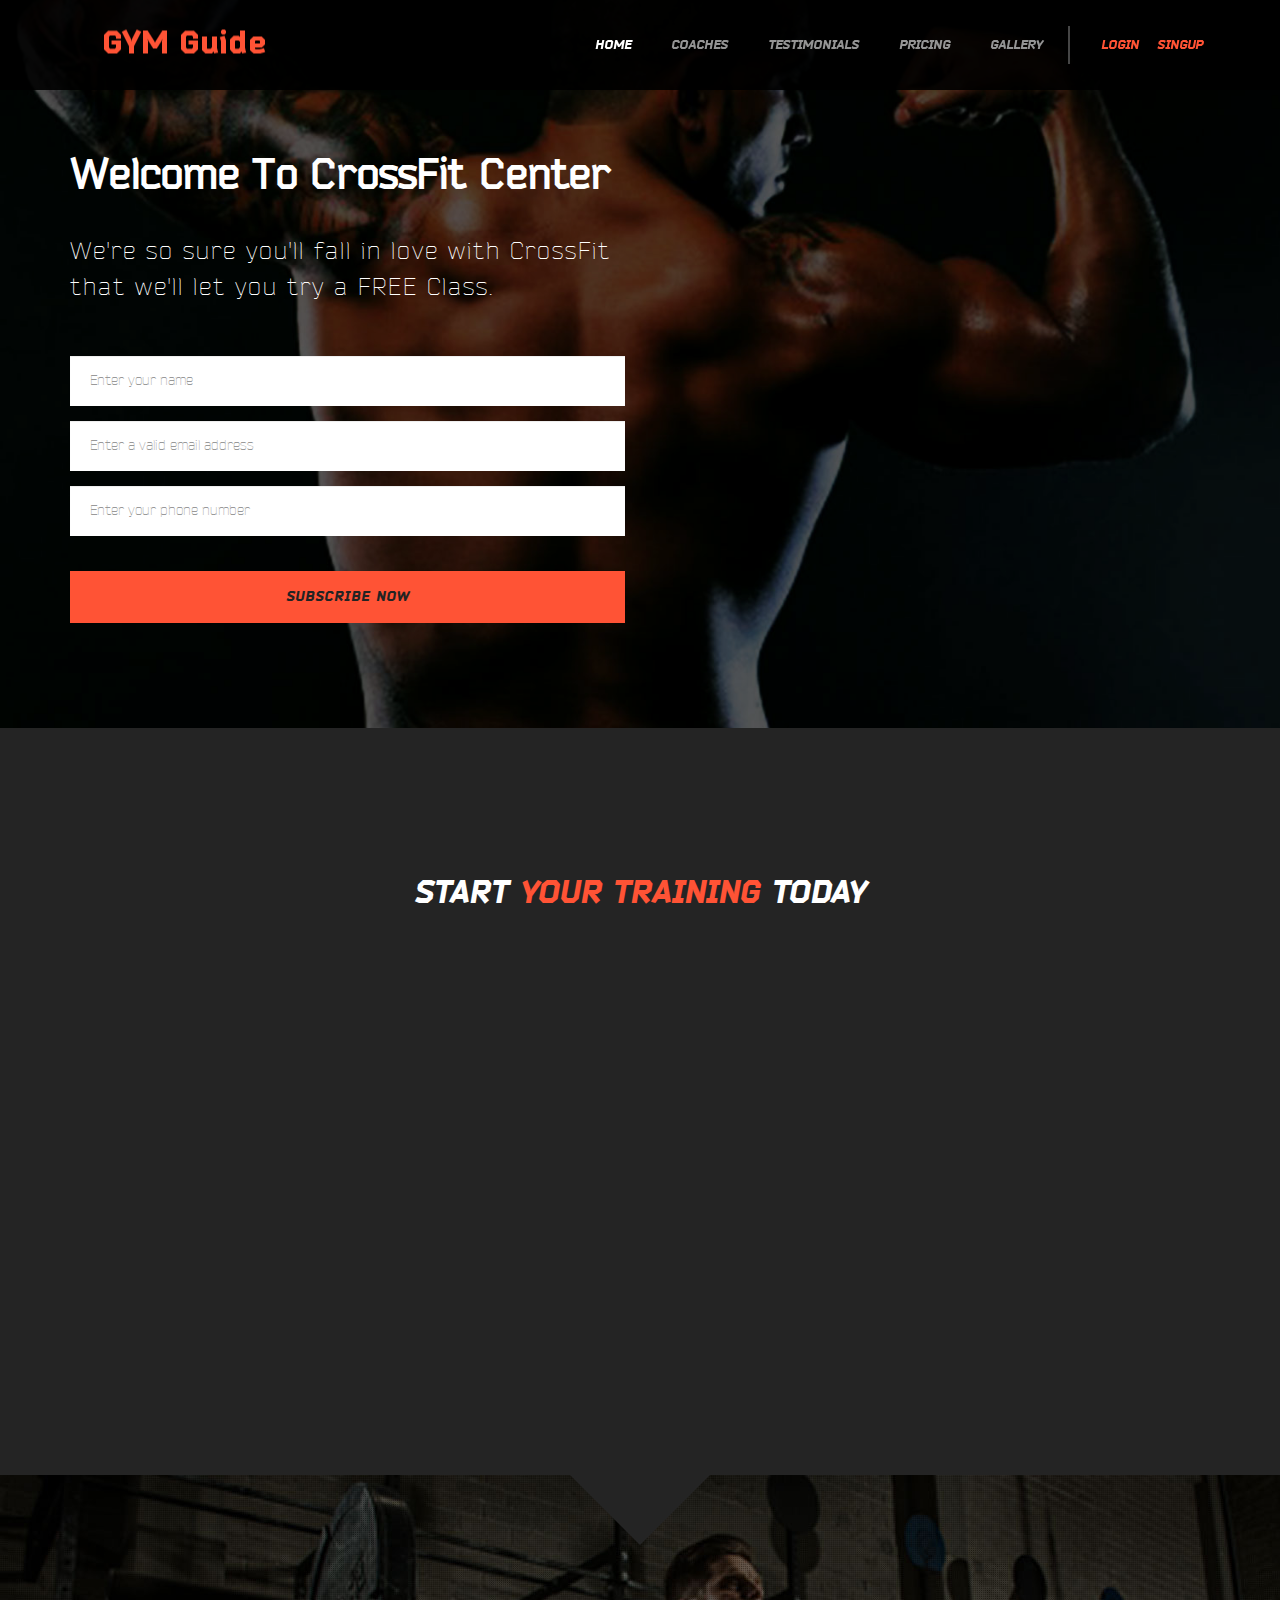
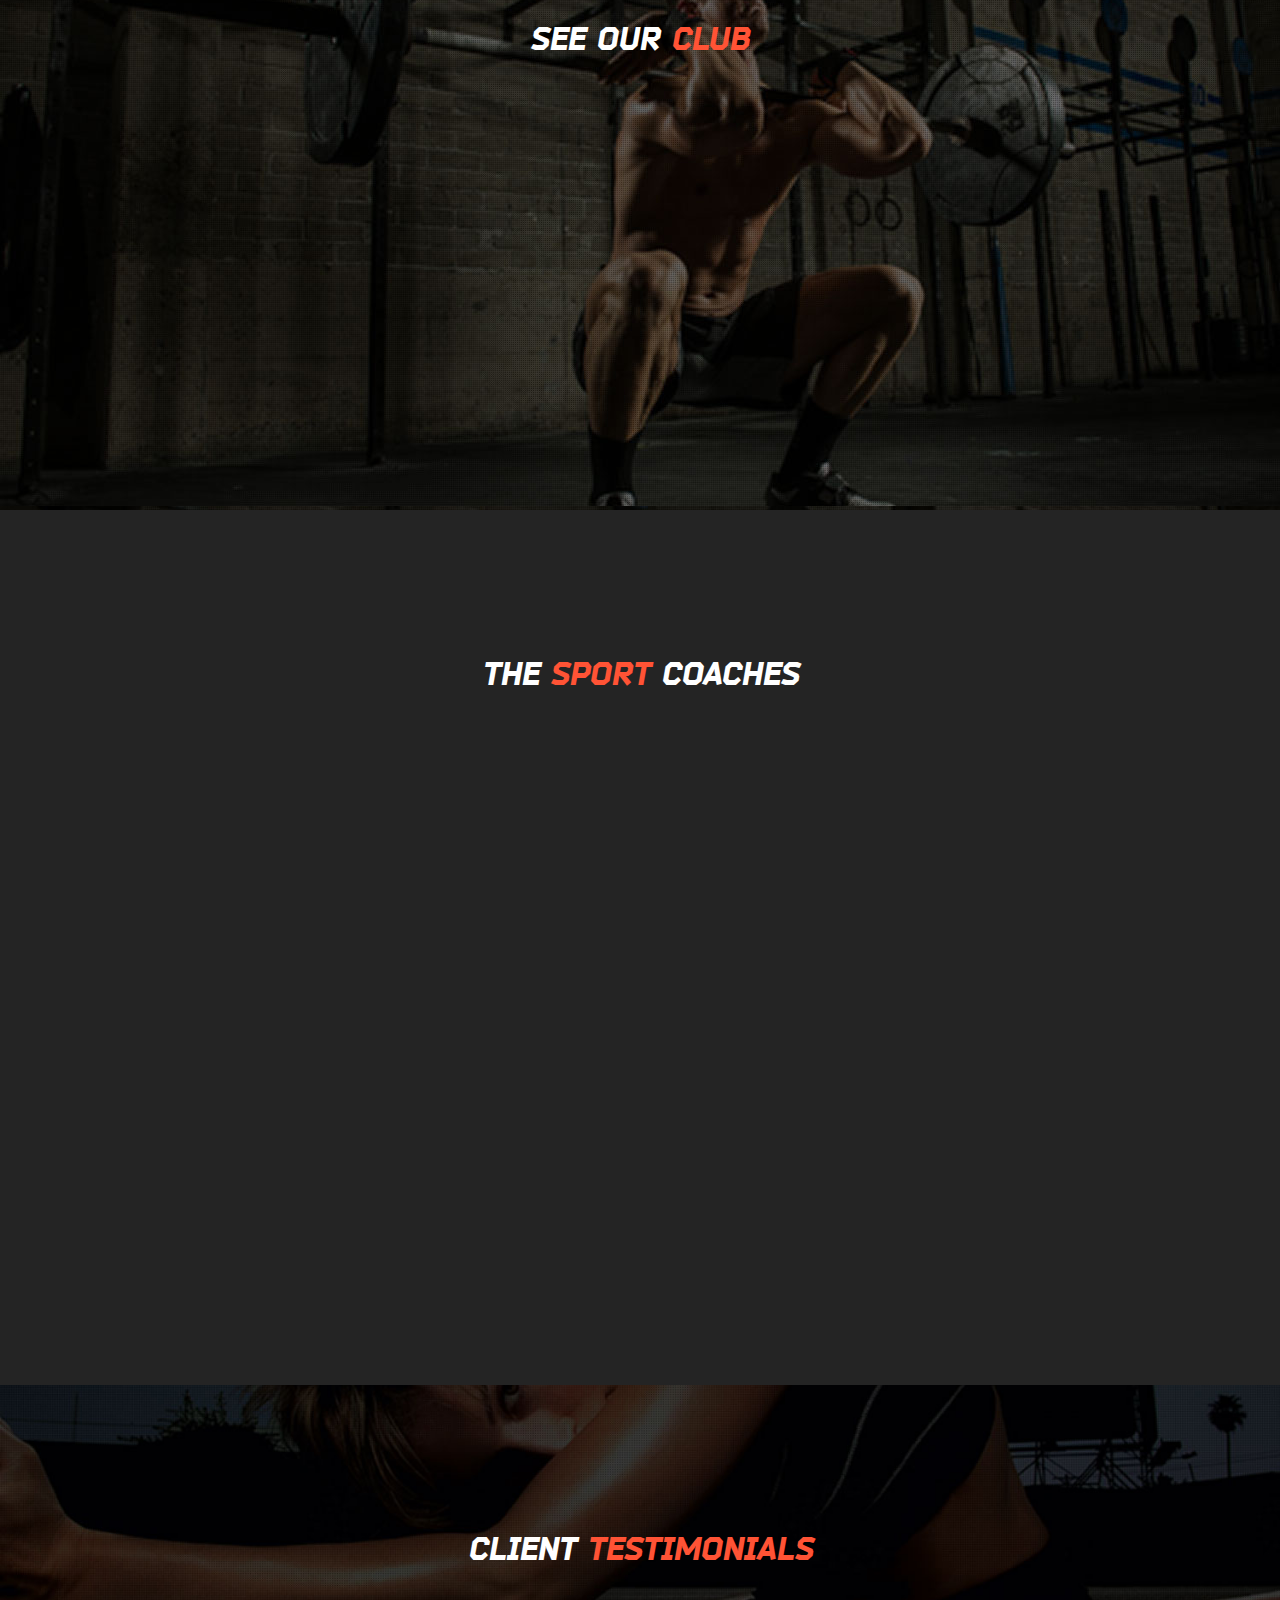
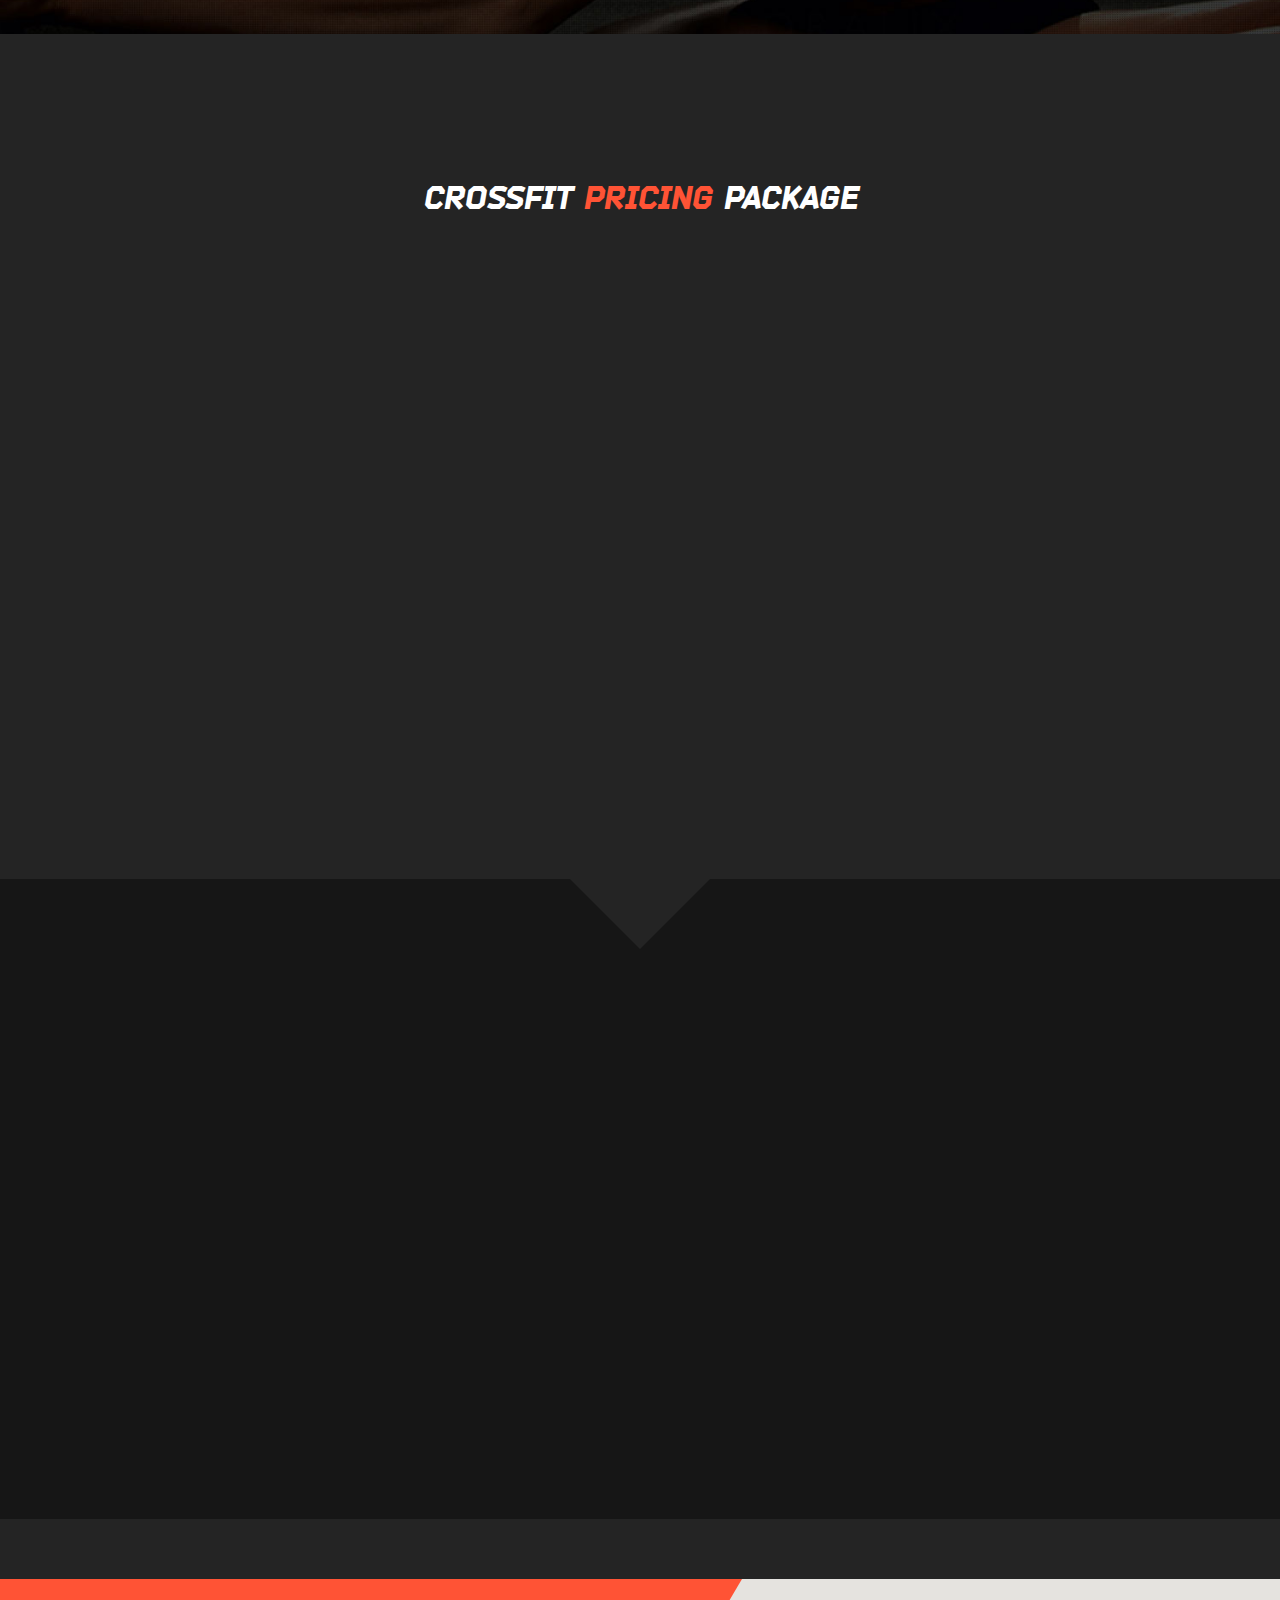
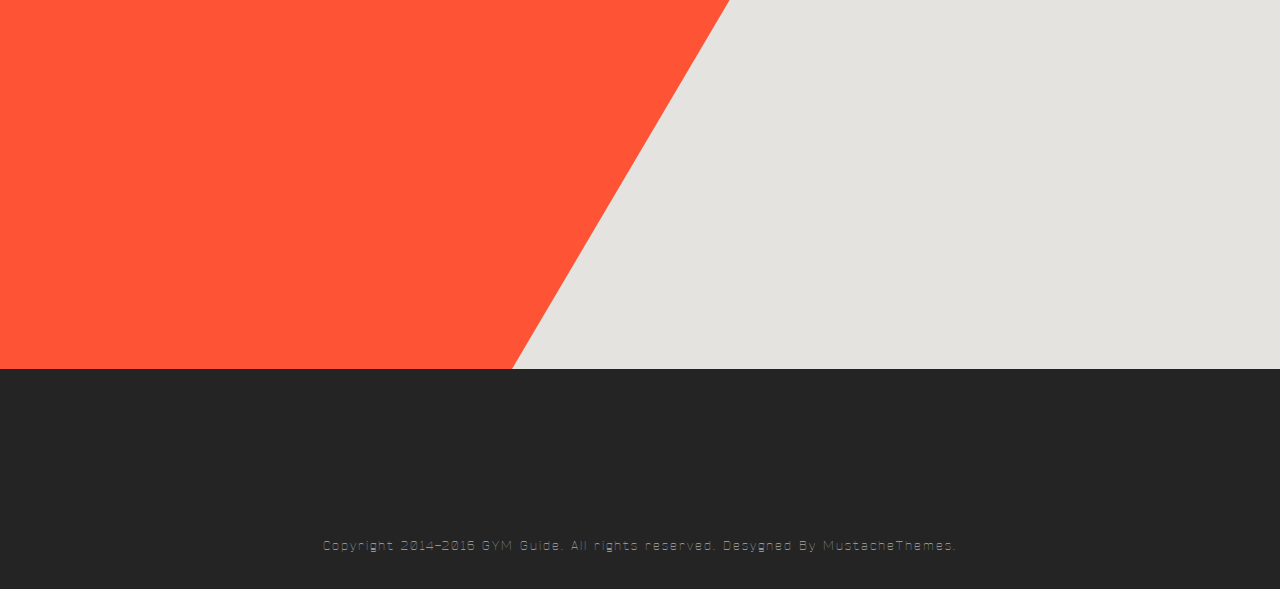
<file: houseofironfitness/html/index-image.html>
<!DOCTYPE html>
<html lang="en">
<head>
	<!-- Define Charset -->
	<meta charset="utf-8"/>

	<!-- Page Title -->
	<title>GYM Guide Center Landing</title>

	<!-- Responsive Metatag -->
	<meta name="viewport" content="width=device-width, initial-scale=1, maximum-scale=1" />
	  
	<!-- <meta http-equiv="X-UA-Compatible" content="IE=9" />-->
	
	<!-- CSS -->
	<link rel="stylesheet" href="css/vendors/bootstrap.min.css">

	<!-- Font icons -->
	<link rel="stylesheet" href="css/vendors/fontello.css" >
	<!--[if IE 7]>
	<link rel="stylesheet" href="css/fontello-ie7.css" ><![endif]-->
	
	<!-- Owl Carousel -->
	<link rel="stylesheet" href="js/vendors/owl.carousel/assets/owl.carousel.min.css">
	<link rel="stylesheet" href="js/vendors/owl.carousel/assets/owl.theme.default.min.css">

	<!-- fancybox.js -->
	<link rel="stylesheet" href="js/vendors/fancybox/jquery.fancybox.css" />

	<!-- Animate.css -->
	<link rel="stylesheet" href="css/vendors/animate.css">

	<!-- Custom CSS -->
	<link rel="stylesheet" href="css/styles.css" />
	<link rel="stylesheet" href="css/colors/orange.css" />
	<!-- Custom Media-Queties -->
	<link rel="stylesheet" href="css/media-queries.css" />

	<!-- HTML5 shim, for IE6-8 support of HTML5 elements -->
	<!--[if lt IE 9]>
		<script src="http://html5shim.googlecode.com/svn/trunk/html5.js"></script>        
	<![endif]-->

	<!-- Media queries -->
	<!--[if lt IE 9]>
		<script src="http://css3-mediaqueries-js.googlecode.com/svn/trunk/css3-mediaqueries.js"></script>
	<![endif]-->
	

	<!-- Modernizr -->
	<script src="js/vendors/modernizr.custom.js" ></script>
</head>
<body>

	<!-- begin Header -->
	<header>
		<nav class="navbar navbar-fixed-top" role="navigation">
			<div class="container">
				<!-- Brand and toggle get grouped for better mobile display -->
				<div class="navbar-header">
					<button type="button" class="navbar-toggle" data-toggle="collapse" data-target=".navbar-collapse">
						<span class="sr-only">Toggle navigation</span>
						<span class="icon-bar"></span>
						<span class="icon-bar"></span>
						<span class="icon-bar"></span>
					</button>
					<a class="navbar-brand" href="#"></a>
				</div>
				
				<!-- Collect the nav links, forms, and other content for toggling -->
				<div class="collapse navbar-collapse">
					
					<ul class="nav navbar-nav navbar-right login-navbar ">
						<li class="login-button">
							<button type="button">Login</button>
							<div class="login-content login-content-login">
								<div>
									<div class="login-forms">
										<i class="icon-cancel">Close the dialog</i>
										<h2>Login</h2>
										<form>
											<p><label>Email</label><input type="text"></p>
											<p><label>Password</label><input type="password"></p>
											<p><button>Login</button></p>
										</form>
									</div>
								</div>
							</div>
						</li>
						<li class="login-button">
							<button type="button">singup</button>
							<div class="login-content login-content-singup">
								<div>
									<div class="login-forms">
										<i class="icon-cancel">Close the dialog</i>
										<h2>Sign Up</h2>
										<form>
											<p><label>Email</label><input type="text"></p>
											<p><label>Password</label><input type="password"></p>
											<p><label>Repeat Password</label><input type="password"></p>
											<p><button>Sign Up</button></p>
										</form>
									</div>
								</div>
							</div>
						</li>
					</ul>

					<ul class="nav navbar-nav navbar-right menu-effect">
						<li class="active"><a href="#home">Home</a></li>
						<li><a href="#coaches">Coaches</a></li>
						<li><a href="#testimonials">Testimonials</a></li>
						<li><a href="#pricing">Pricing</a></li>
						<li><a href="#gallery">Gallery</a></li>
					</ul>

				</div><!--/.nav-collapse -->
			</div>
		</nav>
	</header>
	<!-- end Header -->



	<!-- begin Content -->
	<section>

		<!-- begin Home -->
		<article class="home" id="home">
			<form class="form-suscribe" role="form" method="POST" action="contact-form.php" data-ajax="1">
			<div class="container">
				<div class="row">
				<div class="col-md-6 animated" data-animation="fadeIn" data-animation-delay="400">
					<h1>Welcome To CrossFit Center</h1>
					<h3>We're so sure you'll fall in love with CrossFit that we'll let you try a FREE Class.</h3>

				<div class="form-group">
					<label for="name" class="sr-only">Email your name</label>
					<input name="name" type="text" class="form-control" id="name" placeholder="Enter your name">
				</div>
				<div class="form-group">
					<label for="email" class="sr-only">Enter a valid email address</label>
					<input name="email" type="email" class="form-control" id="email" placeholder="Enter a valid email address">
				</div>
				<div class="form-group">
					<label for="phone" class="sr-only">Enter your phone number</label>
					<input name="phone" type="tel" class="form-control" id="phone" placeholder="Enter your phone number">
				</div>

				<button type="submit" class="btn" data-loading-text="Sending...">Subscribe Now</button>
				
				<div class="form-response"></div>
				
				</div>
				</div>
			</div>
			</form>
			<div class="image_slide">
				<figure>
					<img src="img/image.jpg" alt="">
				</figure>
			</div>

			<div class="clearfix"></div>
		</article>
		<!-- end Home -->


		<!-- begin Features -->
		<article class="featrues arrow" id="featrues">
		<div class="container">
			
			<h2>Start <span>your training</span> today</h2>
		
			<div class="row">
				<div class="col-sm-6 col-md-4 features-item animated" data-animation="fadeInLeftBig" data-animation-delay="200">
					<i class="icon-users"></i>
					<h4>Who we train</h4>
					<p>Lorem ipsum dolor sit amet, consectetur adipisicing elit. Vero, dolorem, neque sit dolorum accusamus rerum quibusdam.</p>
				</div>
				<div class="col-sm-6 col-md-4 features-item animated" data-animation="fadeInUpBig" data-animation-delay="200">
					<i class="icon-clock"></i>
					<h4>Who we train</h4>
					<p>Lorem ipsum dolor sit amet, consectetur adipisicing elit. Vero, dolorem, neque sit dolorum accusamus rerum quibusdam.</p>
				</div>
				<div class="col-sm-6 col-sm-offset-3 col-md-4 col-sm-offset-0 features-item animated" data-animation="fadeInRightBig" data-animation-delay="200">
					<i class="icon-chart-bar"></i>
					<h4>Who we train</h4>
					<p>Lorem ipsum dolor sit amet, consectetur adipisicing elit. Vero, dolorem, neque sit dolorum accusamus rerum quibusdam.</p>
				</div>
			</div>

		</div>
		</article>
		<!-- end Features -->


		<!-- begin Club -->
		<article class="club" id="club"  data-speed="3">
		<div class="container">
			<h2>See our <span>club</span></h2>

			<div class="col-md-6 animated" data-animation="fadeInLeftBig" data-animation-delay="200">
			<div class="panel-group" id="accordion">
				<div class="panel">
					<div class="panel-heading">
						<h4 class="panel-title">
							<a data-toggle="collapse" data-parent="#accordion" href="#collapseOne">
								<i class="icon-right-circled"></i> How do I get a refund for unused sessions?
							</a>
						</h4>
					</div>
					<div id="collapseOne" class="panel-collapse collapse in">
						<div class="panel-body">
							Anim pariatur cliche reprehenderit, enim eiusmod high life accusamus terry richardson ad squid. 3 wolf moon officia aute, non cupidatat skateboard dolor brunch.
						</div>
					</div>
				</div>
				<div class="panel">
					<div class="panel-heading">
						<h4 class="panel-title">
							<a data-toggle="collapse" data-parent="#accordion" href="#collapseTwo">
								<i class="icon-right-circled"></i> How do I get a refund for unused sessions?
							</a>
						</h4>
					</div>
					<div id="collapseTwo" class="panel-collapse collapse">
						<div class="panel-body">
							Anim pariatur cliche reprehenderit, enim eiusmod high life accusamus terry richardson ad squid. 3 wolf moon officia aute, non cupidatat skateboard dolor brunch.
						</div>
					</div>
				</div>
				<div class="panel">
					<div class="panel-heading">
						<h4 class="panel-title">
							<a data-toggle="collapse" data-parent="#accordion" href="#collapseThree">
								<i class="icon-right-circled"></i> How do I get a refund for unused sessions?
							</a>
						</h4>
					</div>
					<div id="collapseThree" class="panel-collapse collapse">
						<div class="panel-body">
							Anim pariatur cliche reprehenderit, enim eiusmod high life accusamus terry richardson ad squid. 3 wolf moon officia aute, non cupidatat skateboard dolor brunch.
						</div>
					</div>
				</div>
			</div>
			</div>
			<div class="col-md-6 animated" data-animation="fadeInRightBig" data-animation-delay="200">
				<div class="video-yt">
					<iframe width="640" height="360" src="//www.youtube.com/embed/UUwSKJjx9Go" allowfullscreen></iframe>
				</div>
			</div>
		</div>
		</article>
		<!-- end Club -->


		<!-- begin Coaches -->
		<article class="coaches" id="coaches">
		<div class="container">
			<h2>The <span>sport</span> coaches</h2>	

			<div class="row">

				<div class="col-sm-6 col-md-4 animated" data-animation="bounceIn" data-animation-delay="200">
				<div class="coaches-item">
					<figure class="item-thumbnail">
						<img src="img/coaches/coach01.jpg" alt="//">
						<span class="overthumb"></span>
						<div class="icons">
							<a href="#coachmodal1" data-toggle="modal">Read full bio</a>
						</div>
						</figure>
					<h5>Amanda Smithson</h5>
					<h6>Yoga Coach</h6>
				</div>
				</div>

				<div class="col-sm-6 col-md-4 animated" data-animation="bounceIn" data-animation-delay="400">
				<div class="coaches-item">
					<figure class="item-thumbnail">
						<img src="img/coaches/coach02.jpg" alt="//">
						<span class="overthumb"></span>
						<div class="icons">
							<a href="#coachmodal2" data-toggle="modal">Read full bio</a>
						</div>
					</figure>
					<h5>Mike Smithson</h5>
					<h6>Yoga Coach</h6>
				</div>
				</div>

				<div class="col-sm-6 col-sm-offset-3 col-md-4 col-sm-offset-0 animated" data-animation="bounceIn" data-animation-delay="600">
				<div class="coaches-item">
					<figure class="item-thumbnail">
						<img src="img/coaches/coach03.jpg" alt="//">
						<span class="overthumb"></span>
						<div class="icons">
							<a href="#coachmodal3" data-toggle="modal">Read full bio</a>
						</div>
					</figure>
					<h5>Lisa Smithson</h5>
					<h6>Yoga Coach</h6>
				</div>
				</div>

			</div>
			<div class="clearfix"></div>
		</div>
		</article>
		<!-- end Coaches -->


		<!-- begin Testimonials -->
		<article class="testimonials" id="testimonials" data-speed="5">
		<div class="container">
			<h2>Client <span>Testimonials</span></h2>
	    		
			<div id="owl-testimonials" class="owl-carousel animated" data-animation="slideInRight" data-animation-delay="200">
				<div>
					<figure>
						<img src="img/testimonials/1.jpg" alt="//">
					</figure>
					<strong>Ema Thompson</strong>
					<small>Fox Sport</small>
					<div class="txt">Lorem ipsum dolor sit amet, consectetur adipisicing elit. Praesentium quo distinctio quae consectetur ipsa dolore sint maxime odit a obcaecati. Qui, iusto aperiam vitae optio ipsam voluptatibus vel! Non, excepturi.</div>
				</div>
				<div>
					<figure>
						<img src="img/testimonials/2.jpg" alt="//">
					</figure>
					<strong>Ema Thompson</strong>
					<small>Fox Sport</small>
					<div class="txt">Lorem ipsum dolor sit amet, consectetur adipisicing elit. Praesentium quo distinctio quae consectetur ipsa dolore sint maxime odit a obcaecati. Qui, iusto aperiam vitae optio ipsam voluptatibus vel! Non, excepturi.</div>
				</div>
				<div>
					<figure>
						<img src="img/testimonials/3.jpg" alt="//">
					</figure>
					<strong>Ema Thompson</strong>
					<small>Fox Sport</small>
					<div class="txt">Lorem ipsum dolor sit amet, consectetur adipisicing elit. Praesentium quo distinctio quae consectetur ipsa dolore sint maxime odit a obcaecati. Qui, iusto aperiam vitae optio ipsam voluptatibus vel! Non, excepturi.</div>
				</div>
				<div>
					<figure>
						<img src="img/testimonials/4.jpg" alt="//">
					</figure>
					<strong>Ema Thompson</strong>
					<small>Fox Sport</small>
					<div class="txt">Lorem ipsum dolor sit amet, consectetur adipisicing elit. Praesentium quo distinctio quae consectetur ipsa dolore sint maxime odit a obcaecati. Qui, iusto aperiam vitae optio ipsam voluptatibus vel! Non, excepturi.</div>
				</div>
				<div>
					<figure>
						<img src="img/testimonials/5.jpg" alt="//">
					</figure>
					<strong>Ema Thompson</strong>
					<small>Fox Sport</small>
					<div class="txt">Lorem ipsum dolor sit amet, consectetur adipisicing elit. Praesentium quo distinctio quae consectetur ipsa dolore sint maxime odit a obcaecati. Qui, iusto aperiam vitae optio ipsam voluptatibus vel! Non, excepturi.</div>
				</div>
				<div>
					<figure>
						<img src="img/testimonials/6.jpg" alt="//">
					</figure>
					<strong>Ema Thompson</strong>
					<small>Fox Sport</small>
					<div class="txt">Lorem ipsum dolor sit amet, consectetur adipisicing elit. Praesentium quo distinctio quae consectetur ipsa dolore sint maxime odit a obcaecati. Qui, iusto aperiam vitae optio ipsam voluptatibus vel! Non, excepturi.</div>
				</div>
				<div>
					<figure>
						<img src="img/testimonials/2.jpg" alt="//">
					</figure>
					<strong>Ema Thompson</strong>
					<small>Fox Sport</small>
					<div class="txt">Lorem ipsum dolor sit amet, consectetur adipisicing elit. Praesentium quo distinctio quae consectetur ipsa dolore sint maxime odit a obcaecati. Qui, iusto aperiam vitae optio ipsam voluptatibus vel! Non, excepturi.</div>
				</div>
				<div>
					<figure>
						<img src="img/testimonials/4.jpg" alt="//">
					</figure>
					<strong>Ema Thompson</strong>
					<small>Fox Sport</small>
					<div class="txt">Lorem ipsum dolor sit amet, consectetur adipisicing elit. Praesentium quo distinctio quae consectetur ipsa dolore sint maxime odit a obcaecati. Qui, iusto aperiam vitae optio ipsam voluptatibus vel! Non, excepturi.</div>
				</div>
				<div>
					<figure>
						<img src="img/testimonials/6.jpg" alt="//">
					</figure>
					<strong>Ema Thompson</strong>
					<small>Fox Sport</small>
					<div class="txt">Lorem ipsum dolor sit amet, consectetur adipisicing elit. Praesentium quo distinctio quae consectetur ipsa dolore sint maxime odit a obcaecati. Qui, iusto aperiam vitae optio ipsam voluptatibus vel! Non, excepturi.</div>
				</div>
				<div>
					<figure>
						<img src="img/testimonials/1.jpg" alt="//">
					</figure>
					<strong>Ema Thompson</strong>
					<small>Fox Sport</small>
					<div class="txt">Lorem ipsum dolor sit amet, consectetur adipisicing elit. Praesentium quo distinctio quae consectetur ipsa dolore sint maxime odit a obcaecati. Qui, iusto aperiam vitae optio ipsam voluptatibus vel! Non, excepturi.</div>
				</div>
			</div>

		</div>
		</article>
		<!-- end Testimonials -->


		<!-- begin Pricing -->
		<article class="pricing arrow" id="pricing">
		<div class="container">
			<h2>Crossfit <span>pricing</span> package</h2>
			
			<div class="row">
			<div class="col-sm-6 col-md-4 animated" data-animation="flipInY" data-animation-delay="200">
				<ul class="pricing-item">
					<li>$ 129<small>3 month contract</small></li>
					<li>Classes 2x/week</li>
					<li>Open Gym Monday-Friday</li>
					<li>Yoga Relax Classes</li>
					<li>Adventure racing</li>
					<li>Olympic Weightlifting</li>
					<li><a href="#" class="btn">Buy Now</a></li>
				</ul>
			</div>
			<div class="col-sm-6 col-md-4 animated" data-animation="flipInY" data-animation-delay="400">
				<ul class="pricing-item">
					<li>$ 139<small>6 month contract</small></li>
					<li>Classes 2x/week</li>
					<li>Open Gym Monday-Friday</li>
					<li>Yoga Relax Classes</li>
					<li>Adventure racing</li>
					<li>Olympic Weightlifting</li>
					<li><a href="#" class="btn">Buy Now</a></li>
				</ul>
			</div>
			<div class="col-sm-6 col-sm-offset-3 col-md-4 col-sm-offset-0 animated" data-animation="flipInY" data-animation-delay="600">
				<ul class="pricing-item">
					<li>$ 169<small>Unlimited CrossFit</small></li>
					<li>Unlimited Crossfit Classes</li>
					<li>Open Gym Monday-Friday</li>
					<li>Yoga Relax Classes</li>
					<li>Adventure racing</li>
					<li>Olympic Weightlifting</li>
					<li><a href="#" class="btn">Buy Now</a></li>
				</ul>
			</div>
			</div>
		</div>
		</article>
		<!-- end Pricing -->


		<!-- begin Gallery -->
		<article class="gallery" id="gallery">
			<figure class="item-thumbnail animated" data-animation="bounceIn" data-animation-delay="100">
				<img src="img/gallery/img01.jpg" alt="//">
				<span class="overthumb"></span>
				<div class="icons"><a href="img/gallery/img01.jpg" class="lightzoom fancybox" data-rel="gallery" title="Item 01"><i class="icon-eye"></i></a></div>
			</figure>
			<figure class="item-thumbnail animated" data-animation="bounceIn" data-animation-delay="200">
				<img src="img/gallery/img02.jpg" alt="//">
				<span class="overthumb"></span>
				<div class="icons"><a href="img/gallery/img02.jpg" class="lightzoom fancybox" data-rel="gallery" title="Item 02"><i class="icon-eye"></i></a></div>
			</figure>
			<figure class="item-thumbnail animated" data-animation="bounceIn" data-animation-delay="300">
				<img src="img/gallery/img03.jpg" alt="//">
				<span class="overthumb"></span>
				<div class="icons"><a href="img/gallery/img03.jpg" class="lightzoom fancybox" data-rel="gallery" title="Item 03"><i class="icon-eye"></i></a></div>
			</figure>
			<figure class="item-thumbnail animated" data-animation="bounceIn" data-animation-delay="400">
				<img src="img/gallery/img04.jpg" alt="//">
				<span class="overthumb"></span>
				<div class="icons"><a href="img/gallery/img04.jpg" class="lightzoom fancybox" data-rel="gallery" title="Item 04"><i class="icon-eye"></i></a></div>
			</figure>
			<figure class="item-thumbnail animated" data-animation="bounceIn" data-animation-delay="500">
				<img src="img/gallery/img05.jpg" alt="//">
				<span class="overthumb"></span>
				<div class="icons"><a href="img/gallery/img05.jpg" class="lightzoom fancybox" data-rel="gallery" title="Item 05"><i class="icon-eye"></i></a></div>
			</figure>
			<figure class="item-thumbnail animated" data-animation="bounceIn" data-animation-delay="600">
				<img src="img/gallery/img06.jpg" alt="//">
				<span class="overthumb"></span>
				<div class="icons"><a href="img/gallery/img06.jpg" class="lightzoom fancybox" data-rel="gallery" title="Item 06"><i class="icon-eye"></i></a></div>
			</figure>
			<figure class="item-thumbnail animated" data-animation="bounceIn" data-animation-delay="700">
				<img src="img/gallery/img07.jpg" alt="//">
				<span class="overthumb"></span>
				<div class="icons"><a href="img/gallery/img07.jpg" class="lightzoom fancybox" data-rel="gallery" title="Item 07"><i class="icon-eye"></i></a></div>
			</figure>
			<figure class="item-thumbnail animated" data-animation="bounceIn" data-animation-delay="800">
				<img src="img/gallery/img08.jpg" alt="//">
				<span class="overthumb"></span>
				<div class="icons"><a href="img/gallery/img08.jpg" class="lightzoom fancybox" data-rel="gallery" title="Item 08"><i class="icon-eye"></i></a></div>
			</figure>
			<div class="clearfix"></div>
		</article>
		<!-- end Gallery -->


		<!-- begin Patners -->
		<article class="patners" id="patners">
		<div class="container">
			<div id="owl-patners" class="owl-carousel">
				<div class="item"><a href="#"><img src="img/patners/logo01.png" alt="//"></a></div>
				<div class="item"><a href="#"><img src="img/patners/logo02.png" alt="//"></a></div>
				<div class="item"><a href="#"><img src="img/patners/logo03.png" alt="//"></a></div>
				<div class="item"><a href="#"><img src="img/patners/logo04.png" alt="//"></a></div>
				<div class="item"><a href="#"><img src="img/patners/logo02.png" alt="//"></a></div>

				<div class="item"><a href="#"><img src="img/patners/logo03.png" alt="//"></a></div>
				<div class="item"><a href="#"><img src="img/patners/logo01.png" alt="//"></a></div>
				<div class="item"><a href="#"><img src="img/patners/logo02.png" alt="//"></a></div>
				<div class="item"><a href="#"><img src="img/patners/logo04.png" alt="//"></a></div>
				<div class="item"><a href="#"><img src="img/patners/logo01.png" alt="//"></a></div>

				<div class="item"><a href="#"><img src="img/patners/logo02.png" alt="//"></a></div>
				<div class="item"><a href="#"><img src="img/patners/logo04.png" alt="//"></a></div>
				<div class="item"><a href="#"><img src="img/patners/logo01.png" alt="//"></a></div>
				<div class="item"><a href="#"><img src="img/patners/logo02.png" alt="//"></a></div>
				<div class="item"><a href="#"><img src="img/patners/logo03.png" alt="//"></a></div>
			</div>
		</div>
		</article>
		<!-- end Patners -->


		<!-- begin Contact -->
		<article class="contact" id="contact">
			<div class="contact-info">
				<div class="animated" data-animation="fadeInLeft" data-animation-delay="400">
					
				<h2>contact information</h2>
				<address>
					<p><i class="icon-location"></i>Address CT5454, Street Two, New Somthing, Country</p>
					<p><i class="icon-phone"></i>Telephone: +555 9098043</p>
					<p><i class="icon-phone"></i>Fax: +444 6498439</p>
					<p><i class="icon-mail"></i>Email: info@company.com</p>
				</address>
				</div>
			</div>
			<div class="map" id="map"></div>
		</article>
		<!-- end Contact -->
	</section>
	<!-- end Content -->


	<!-- Footer -->
	<footer>
		<ul class="social animated" data-animation="pulse" data-animation-delay="400">
			<li><a href="#" data-original-title="Twitter"><i class="icon-twitter"></i></a></li>
			<li><a href="#" data-original-title="Facebook"><i class="icon-facebook"></i></a></li>
			<li><a href="#" data-original-title="Google +"><i class="icon-gplus"></i></a></li>
			<li><a href="#" data-original-title="Linkedin"><i class="icon-linkedin"></i></a></li>
			<li><a href="#" data-original-title="Behance"><i class="icon-behance"></i></a></li>
			<li><a href="#" data-original-title="Pinterest"><i class="icon-pinterest"></i></a></li>
		</ul>
		<p class="copy">Copyright 2014-2016 GYM Guide. All rights reserved. Desygned By MustacheThemes.</p>
	</footer>
	<!-- end Footer --> 


	<!-- Coach Modal -->
	<div class="modal fade" id="coachmodal1" tabindex="-1" role="dialog">
	  <div class="modal-dialog">
	    <div class="modal-content">
	      <div class="modal-header">
	        <button type="button" class="close" data-dismiss="modal">&times;</button>
	        <h4 class="modal-title">Amanda Smithson</h4>
	      </div>
	      <div class="modal-body">
	      <figure>
	      	<img src="img/coaches/coach01.jpg" alt="img">
	      </figure>
	      <p>Lorem ipsum dolor sit amet, consectetur adipisicing elit. Illum consequuntur recusandae dolores, ullam ut eligendi, beatae at, illo possimus voluptatum iste explicabo expedita voluptate itaque! Iure esse, vero placeat magni.</p>
	      </div>
	    </div>
	  </div>
	</div>

	<!-- Coach Modal -->
	<div class="modal fade" id="coachmodal2" tabindex="-1" role="dialog">
	  <div class="modal-dialog">
	    <div class="modal-content">
	      <div class="modal-header">
	        <button type="button" class="close" data-dismiss="modal">&times;</button>
	        <h4 class="modal-title">Mike Smithson</h4>
	      </div>
	      <div class="modal-body">
	      <figure>
	      	<img src="img/coaches/coach02.jpg" alt="img">
	      </figure>
	      <p>Lorem ipsum dolor sit amet, consectetur adipisicing elit. Illum consequuntur recusandae dolores, ullam ut eligendi, beatae at, illo possimus voluptatum iste explicabo expedita voluptate itaque! Iure esse, vero placeat magni.</p>
	      </div>
	    </div>
	  </div>
	</div>

	<!-- Coach Modal -->
	<div class="modal fade" id="coachmodal3" tabindex="-1" role="dialog">
	  <div class="modal-dialog">
	    <div class="modal-content">
	      <div class="modal-header">
	        <button type="button" class="close" data-dismiss="modal">&times;</button>
	        <h4 class="modal-title">Lisa Smithson</h4>
	      </div>
	      <div class="modal-body">
	      <figure>
	      	<img src="img/coaches/coach03.jpg" alt="img">
	      </figure>
	      <p>Lorem ipsum dolor sit amet, consectetur adipisicing elit. Illum consequuntur recusandae dolores, ullam ut eligendi, beatae at, illo possimus voluptatum iste explicabo expedita voluptate itaque! Iure esse, vero placeat magni.</p>
	      </div>
	    </div>
	  </div>
	</div>


<!-- ******************************************************************** -->
<!-- ************************* Javascript Files ************************* -->
	<!-- jQuery -->
	<script src="js/vendors/jquery/jquery-1.9.1.min.js"></script>

	<!-- Respond.js media queries for IE8 -->
	<script src="js/vendors/respond.min.js"></script>

	<!-- Bootstrap-->
	<script src="js/vendors/bootstrap.min.js" ></script>

	<!-- One Page Scroll -->
	<script src="js/vendors/jquery/jquery.nav.js" ></script>

	<!-- Isotope -->
	<script src="js/vendors/jquery/jquery.isotope.min.js" ></script>

	<!-- Owl Carousel -->
	<script src="js/vendors/owl.carousel/owl.carousel.min.js"></script>

	<!-- Fancybox -->
	<script src="js/vendors/fancybox/jquery.fancybox.js" ></script>

	<!-- Appear -->
	<script src="js/vendors/jquery/jquery.appear.js" ></script>

	<!-- bgYtVideo -->
	<script src="js/jquery.bgYtVideo.js" ></script>

	<!-- Gmaps -->
	<script src="http://maps.google.com/maps/api/js?sensor=true" ></script>
	<script src="js/vendors/gmaps.js" ></script>

	<!-- Login Animation -->
	<script src="js/vendors/classie.js" ></script>
	<script src="js/vendors/uiMorphingButton_fixed.js" ></script>

	<!-- Placeholder.js -->
	<!--[if lte IE 9]> <script src="js/vendors/placeholder.js" ></script> <script>Placeholder.init();</script> <![endif]-->

	<!-- Custom -->
	<script src="js/script.js"  ></script>

<!-- *********************** End Javascript Files *********************** -->
<!-- ******************************************************************** -->


</body>
</html>
</file>
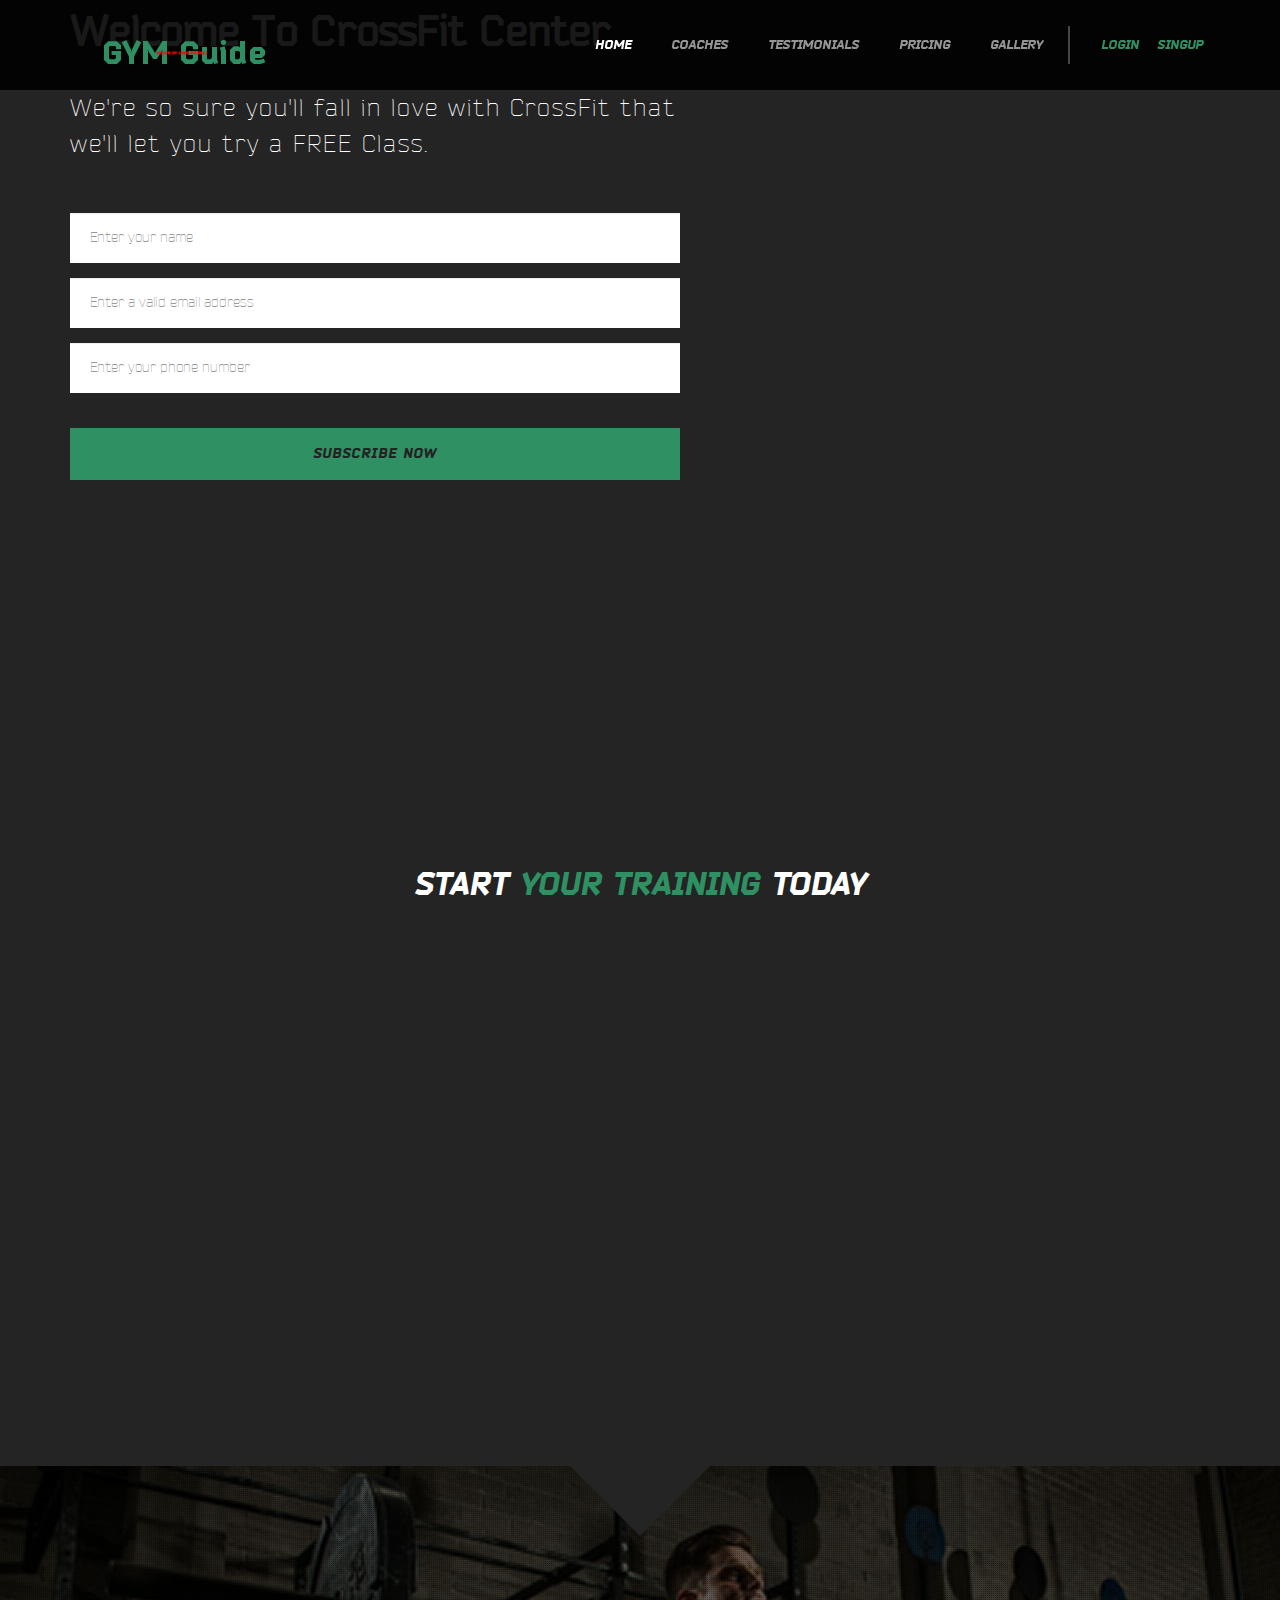
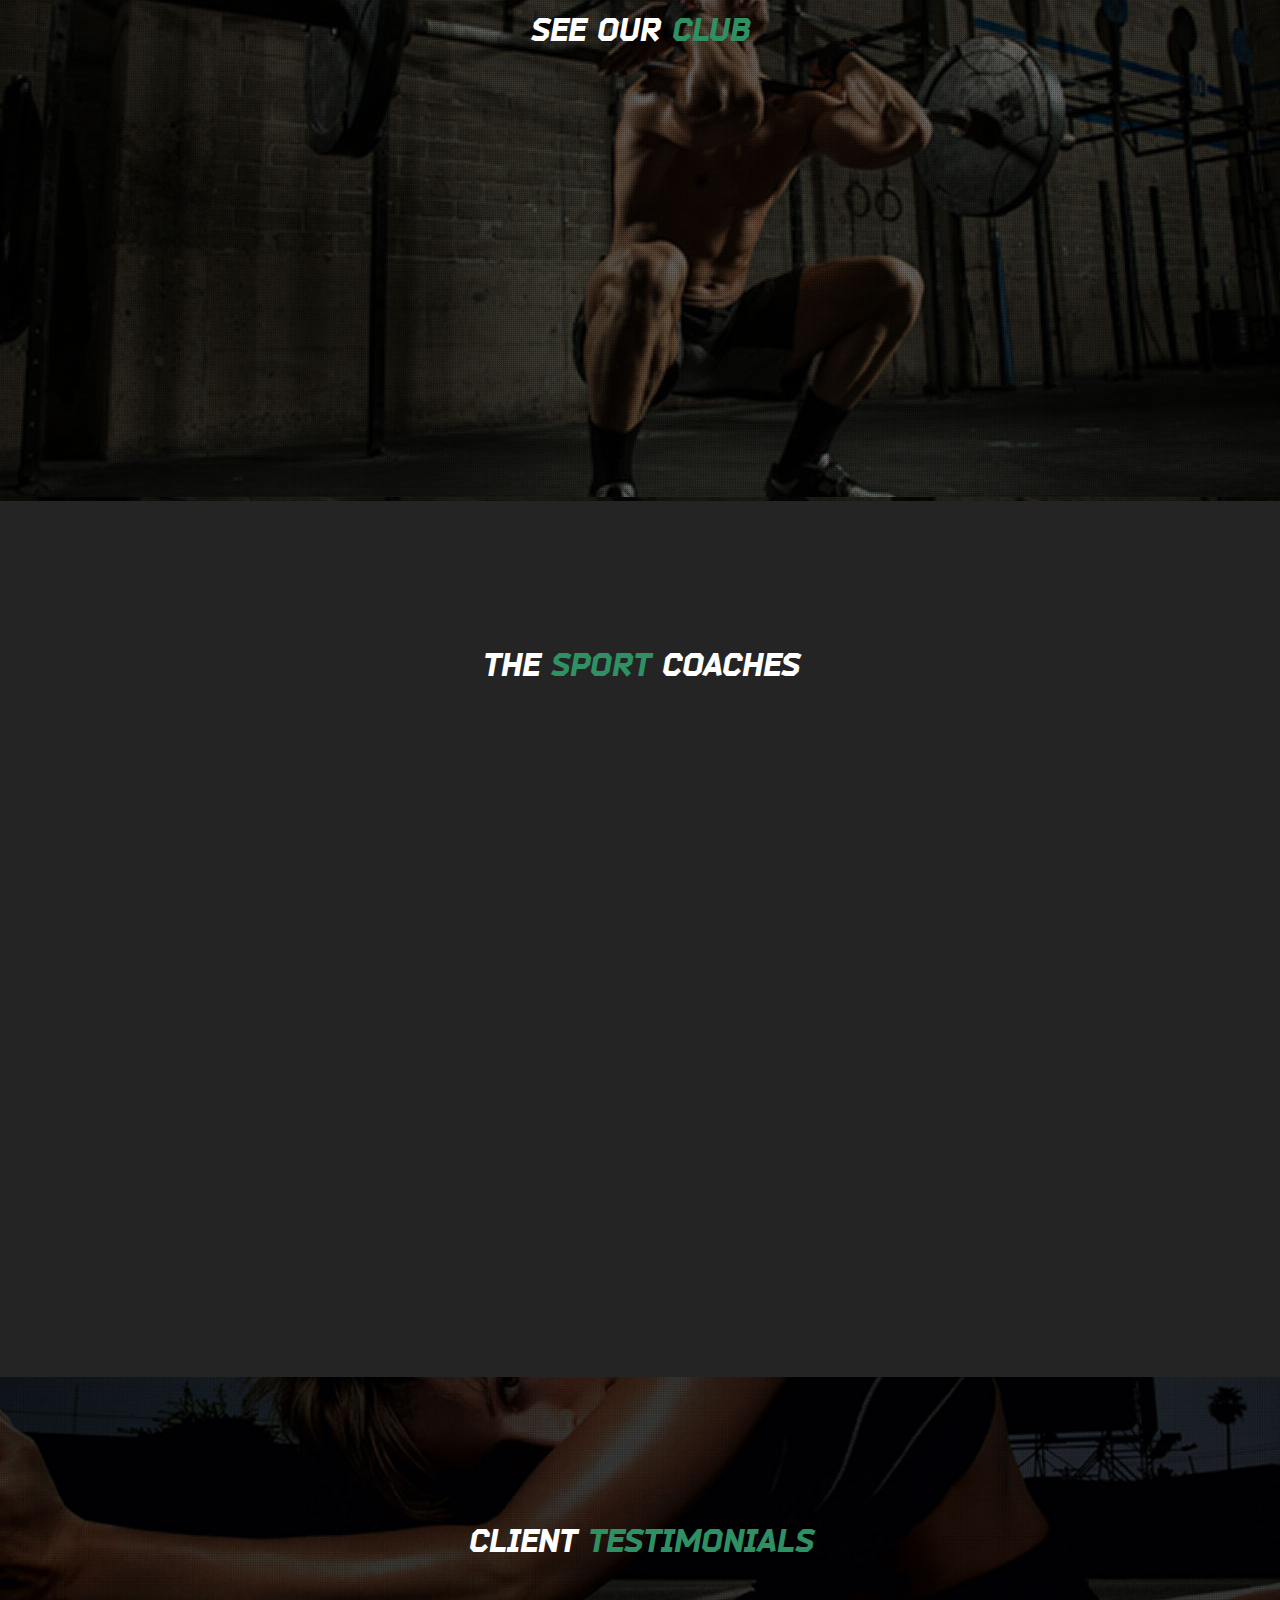
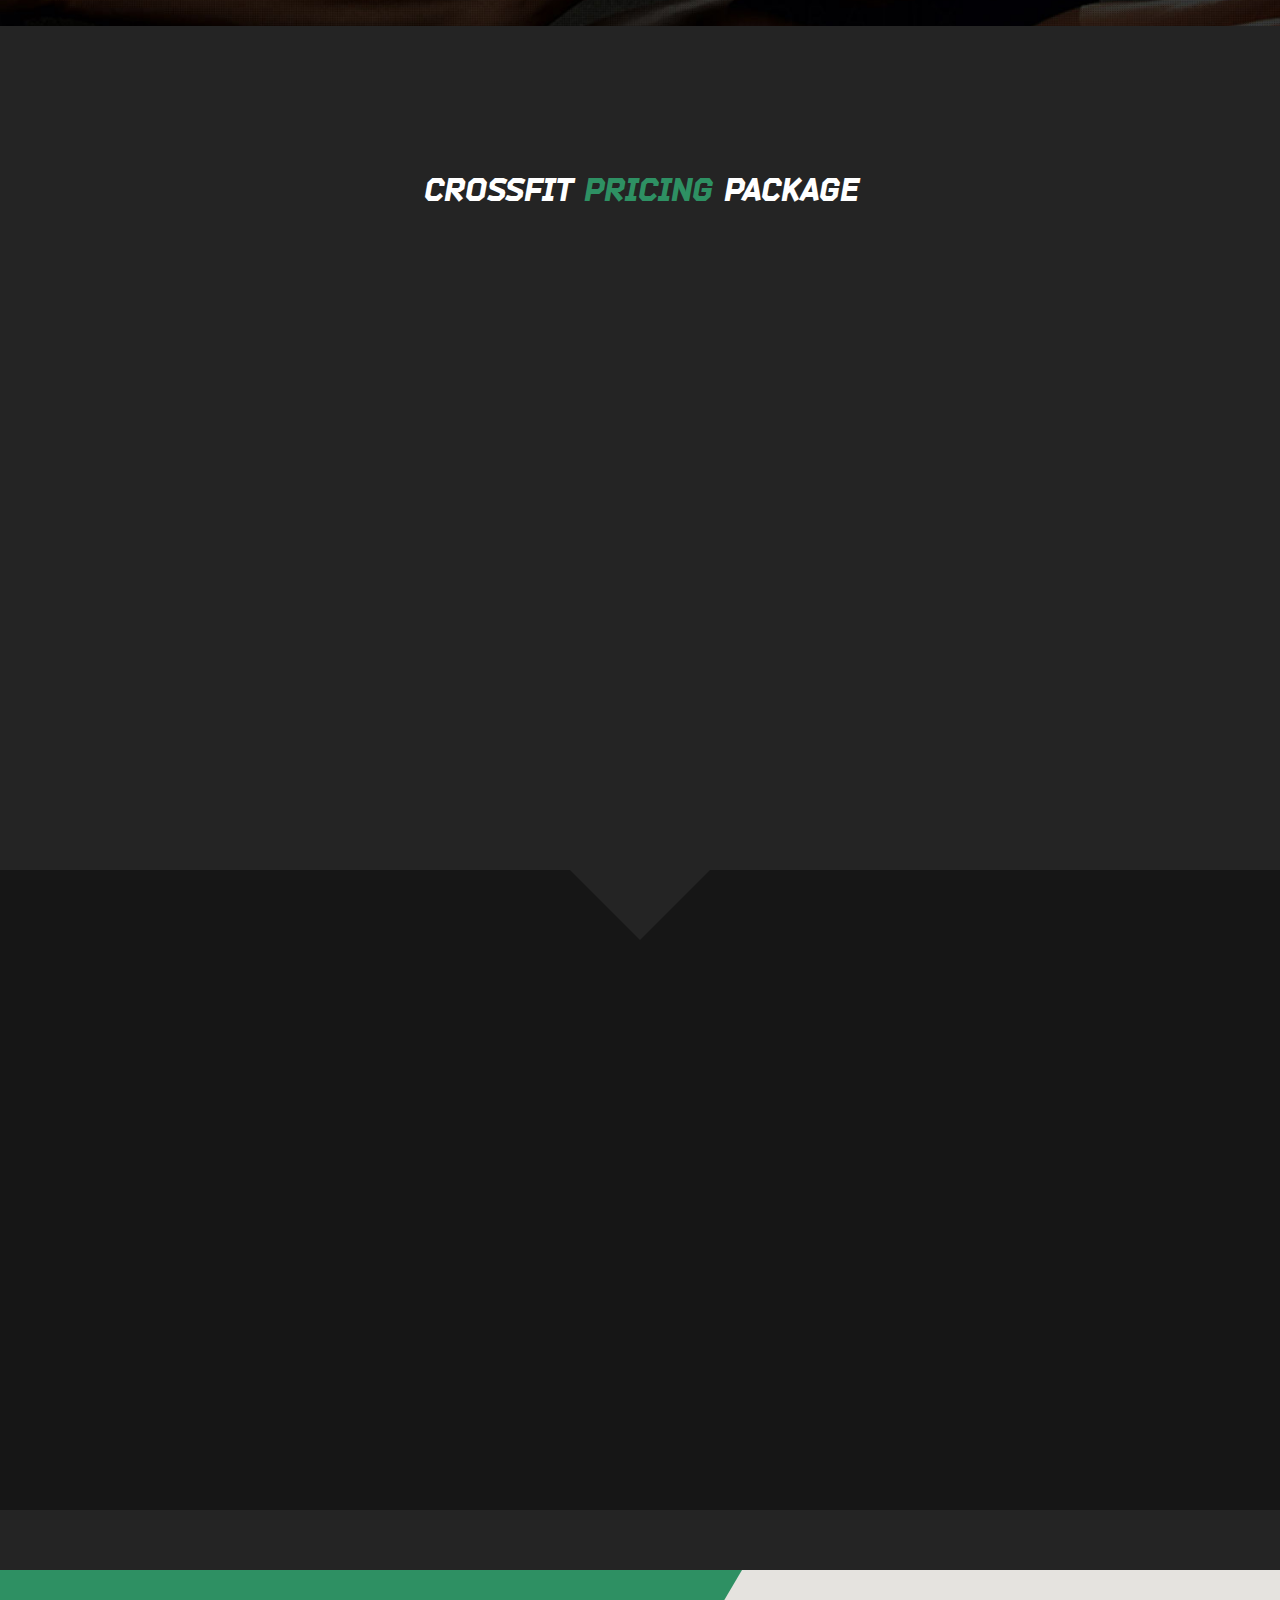
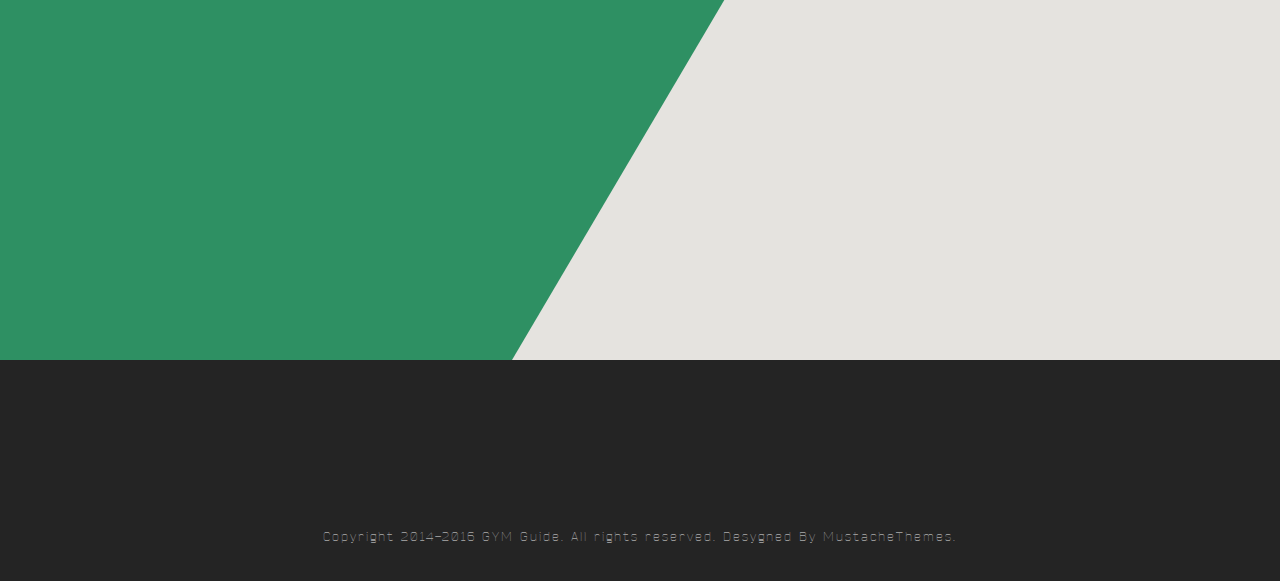
<file: houseofironfitness/html/index-video-background.html>
<!DOCTYPE html>
<html lang="en">
<head>
	<!-- Define Charset -->
	<meta charset="utf-8"/>

	<!-- Page Title -->
	<title>GYM Guide Center Landing</title>

	<!-- Responsive Metatag -->
	<meta name="viewport" content="width=device-width, initial-scale=1, maximum-scale=1" />
	  
	<!-- <meta http-equiv="X-UA-Compatible" content="IE=9" />-->
	
	<!-- CSS -->
	<link rel="stylesheet" href="css/vendors/bootstrap.min.css">

	<!-- Font icons -->
	<link rel="stylesheet" href="css/vendors/fontello.css" >
	<!--[if IE 7]>
	<link rel="stylesheet" href="css/fontello-ie7.css" ><![endif]-->
	
	<!-- Owl Carousel -->
	<link rel="stylesheet" href="js/vendors/owl.carousel/assets/owl.carousel.min.css">
	<link rel="stylesheet" href="js/vendors/owl.carousel/assets/owl.theme.default.min.css">

	<!-- fancybox.js -->
	<link rel="stylesheet" href="js/vendors/fancybox/jquery.fancybox.css" />

	<!-- Animate.css -->
	<link rel="stylesheet" href="css/vendors/animate.css">

	<!-- Custom CSS -->
	<link rel="stylesheet" href="css/styles.css" />
	<link rel="stylesheet" href="css/colors/green.css" />
	<!-- Custom Media-Queties -->
	<link rel="stylesheet" href="css/media-queries.css" />

	<!-- HTML5 shim, for IE6-8 support of HTML5 elements -->
	<!--[if lt IE 9]>
		<script src="http://html5shim.googlecode.com/svn/trunk/html5.js"></script>        
	<![endif]-->

	<!-- Media queries -->
	<!--[if lt IE 9]>
		<script src="http://css3-mediaqueries-js.googlecode.com/svn/trunk/css3-mediaqueries.js"></script>
	<![endif]-->
	

	<!-- Modernizr -->
	<script src="js/vendors/modernizr.custom.js" ></script>
</head>



<body>
<!-- begin Header -->
<header>
<nav class="navbar navbar-fixed-top" role="navigation">
<div class="container">
	<!-- Brand and toggle get grouped for better mobile display -->
	<div class="navbar-header">
		<button type="button" class="navbar-toggle" data-toggle="collapse" data-target=".navbar-collapse">
			<span class="sr-only">Toggle navigation</span>
			<span class="icon-bar"></span>
			<span class="icon-bar"></span>
			<span class="icon-bar"></span>
		</button>
		<a class="navbar-brand" href="#"><img src="img/logo.png" alt="//"></a>
	</div>
	
	<!-- Collect the nav links, forms, and other content for toggling -->
	<div class="collapse navbar-collapse">
		
		<ul class="nav navbar-nav navbar-right login-navbar ">
			<li class="login-button">
				<button type="button">Login</button>
				<div class="login-content login-content-login">
					<div>
						<div class="login-forms">
							<i class="icon-cancel">Close the dialog</i>
							<h2>Login</h2>
							<form>
								<p><label>Email</label><input type="text"></p>
								<p><label>Password</label><input type="password"></p>
								<p><button>Login</button></p>
							</form>
						</div>
					</div>
				</div>
			</li>
			<li class="login-button">
				<button type="button">singup</button>
				<div class="login-content login-content-singup">
					<div>
						<div class="login-forms">
							<i class="icon-cancel">Close the dialog</i>
							<h2>Sign Up</h2>
							<form>
								<p><label>Email</label><input type="text"></p>
								<p><label>Password</label><input type="password"></p>
								<p><label>Repeat Password</label><input type="password"></p>
								<p><button>Sign Up</button></p>
							</form>
						</div>
					</div>
				</div>
			</li>
		</ul>

		<ul class="nav navbar-nav navbar-right menu-effect">
			<li class="active"><a href="#home">Home</a></li>
			<li><a href="#coaches">Coaches</a></li>
			<li><a href="#testimonials">Testimonials</a></li>
			<li><a href="#pricing">Pricing</a></li>
			<li><a href="#gallery">Gallery</a></li>
		</ul>

	</div><!--/.nav-collapse -->
</div>
</nav>

</header>
<!-- end Header -->



<!-- begin Content -->
<section>
	

	<!-- begin Home -->
	<article class="home" id="home">

		<div class="bg bgvideo" data-videoid="ab0TSkLe-E0"></div>		
		<div class="container">	
			<div class="row">		
				<div class="col-md-6 vd-bg animated" data-animation="fadeIn" data-animation-delay="400">
					<h1>Welcome To CrossFit Center</h1>
					<h3>We're so sure you'll fall in love with CrossFit that we'll let you try a FREE Class.</h3>

				<div class="form-group">
					<label for="name" class="sr-only">Email your name</label>
					<input name="name" type="text" class="form-control" id="name" placeholder="Enter your name">
				</div>
				<div class="form-group">
					<label for="email" class="sr-only">Enter a valid email address</label>
					<input name="email" type="email" class="form-control" id="email" placeholder="Enter a valid email address">
				</div>
				<div class="form-group">
					<label for="phone" class="sr-only">Enter your phone number</label>
					<input name="phone" type="tel" class="form-control" id="phone" placeholder="Enter your phone number">
				</div>

				<button type="submit" class="btn" data-loading-text="Sending...">Subscribe Now</button>
				
				<div class="form-response"></div>			
				</div>
			</div>
		</div>
		

	</article>
	<!-- end Home -->


	<!-- begin Features -->
	<article class="featrues arrow" id="featrues">
	<div class="container">
		
		<h2>Start <span>your training</span> today</h2>
	
		<div class="row">
			<div class="col-sm-6 col-md-4 features-item animated" data-animation="fadeInLeftBig" data-animation-delay="200">
				<i class="icon-users"></i>
				<h4>Who we train</h4>
				<p>Lorem ipsum dolor sit amet, consectetur adipisicing elit. Vero, dolorem, neque sit dolorum accusamus rerum quibusdam.</p>
			</div>
			<div class="col-sm-6 col-md-4 features-item animated" data-animation="fadeInUpBig" data-animation-delay="200">
				<i class="icon-clock"></i>
				<h4>Who we train</h4>
				<p>Lorem ipsum dolor sit amet, consectetur adipisicing elit. Vero, dolorem, neque sit dolorum accusamus rerum quibusdam.</p>
			</div>
			<div class="col-sm-6 col-sm-offset-3 col-md-4 col-sm-offset-0 features-item animated" data-animation="fadeInRightBig" data-animation-delay="200">
				<i class="icon-chart-bar"></i>
				<h4>Who we train</h4>
				<p>Lorem ipsum dolor sit amet, consectetur adipisicing elit. Vero, dolorem, neque sit dolorum accusamus rerum quibusdam.</p>
			</div>
		</div>

	</div>
	</article>
	<!-- end Features -->


	<!-- begin Club -->
	<article class="club" id="club"  data-speed="3">
	<div class="container">
		<h2>See our <span>club</span></h2>

		<div class="col-md-6 animated" data-animation="fadeInLeftBig" data-animation-delay="200">
		<div class="panel-group" id="accordion">
			<div class="panel">
				<div class="panel-heading">
					<h4 class="panel-title">
						<a data-toggle="collapse" data-parent="#accordion" href="#collapseOne">
							<i class="icon-right-circled"></i> How do I get a refund for unused sessions?
						</a>
					</h4>
				</div>
				<div id="collapseOne" class="panel-collapse collapse in">
					<div class="panel-body">
						Anim pariatur cliche reprehenderit, enim eiusmod high life accusamus terry richardson ad squid. 3 wolf moon officia aute, non cupidatat skateboard dolor brunch.
					</div>
				</div>
			</div>
			<div class="panel">
				<div class="panel-heading">
					<h4 class="panel-title">
						<a data-toggle="collapse" data-parent="#accordion" href="#collapseTwo">
							<i class="icon-right-circled"></i> How do I get a refund for unused sessions?
						</a>
					</h4>
				</div>
				<div id="collapseTwo" class="panel-collapse collapse">
					<div class="panel-body">
						Anim pariatur cliche reprehenderit, enim eiusmod high life accusamus terry richardson ad squid. 3 wolf moon officia aute, non cupidatat skateboard dolor brunch.
					</div>
				</div>
			</div>
			<div class="panel">
				<div class="panel-heading">
					<h4 class="panel-title">
						<a data-toggle="collapse" data-parent="#accordion" href="#collapseThree">
							<i class="icon-right-circled"></i> How do I get a refund for unused sessions?
						</a>
					</h4>
				</div>
				<div id="collapseThree" class="panel-collapse collapse">
					<div class="panel-body">
						Anim pariatur cliche reprehenderit, enim eiusmod high life accusamus terry richardson ad squid. 3 wolf moon officia aute, non cupidatat skateboard dolor brunch.
					</div>
				</div>
			</div>
		</div>
		</div>
		<div class="col-md-6 animated" data-animation="fadeInRightBig" data-animation-delay="200">
			<div class="video-yt">
				<iframe width="640" height="360" src="//www.youtube.com/embed/UUwSKJjx9Go" allowfullscreen></iframe>
			</div>
		</div>
	</div>
	</article>
	<!-- end Club -->


	<!-- begin Coaches -->
	<article class="coaches" id="coaches">
	<div class="container">
		<h2>The <span>sport</span> coaches</h2>	

		<div class="row">

			<div class="col-sm-6 col-md-4 animated" data-animation="bounceIn" data-animation-delay="200">
			<div class="coaches-item">
				<figure class="item-thumbnail">
					<img src="img/coaches/coach01.jpg" alt="//">
					<span class="overthumb"></span>
					<div class="icons">
						<a href="#coachmodal1" data-toggle="modal">Read full bio</a>
					</div>
					</figure>
				<h5>Amanda Smithson</h5>
				<h6>Yoga Coach</h6>
			</div>
			</div>

			<div class="col-sm-6 col-md-4 animated" data-animation="bounceIn" data-animation-delay="400">
			<div class="coaches-item">
				<figure class="item-thumbnail">
					<img src="img/coaches/coach02.jpg" alt="//">
					<span class="overthumb"></span>
					<div class="icons">
						<a href="#coachmodal2" data-toggle="modal">Read full bio</a>
					</div>
				</figure>
				<h5>Mike Smithson</h5>
				<h6>Yoga Coach</h6>
			</div>
			</div>

			<div class="col-sm-6 col-sm-offset-3 col-md-4 col-sm-offset-0 animated" data-animation="bounceIn" data-animation-delay="600">
			<div class="coaches-item">
				<figure class="item-thumbnail">
					<img src="img/coaches/coach03.jpg" alt="//">
					<span class="overthumb"></span>
					<div class="icons">
						<a href="#coachmodal3" data-toggle="modal">Read full bio</a>
					</div>
				</figure>
				<h5>Lisa Smithson</h5>
				<h6>Yoga Coach</h6>
			</div>
			</div>

		</div>
		<div class="clearfix"></div>
	</div>
	</article>
	<!-- end Coaches -->


	<!-- begin Testimonials -->
	<article class="testimonials" id="testimonials" data-speed="5">
	<div class="container">
		<h2>Client <span>Testimonials</span></h2>
    		
		<div id="owl-testimonials" class="owl-carousel animated" data-animation="slideInRight" data-animation-delay="200">
			<div>
				<figure>
					<img src="img/testimonials/1.jpg" alt="//">
				</figure>
				<strong>Ema Thompson</strong>
				<small>Fox Sport</small>
				<div class="txt">Lorem ipsum dolor sit amet, consectetur adipisicing elit. Praesentium quo distinctio quae consectetur ipsa dolore sint maxime odit a obcaecati. Qui, iusto aperiam vitae optio ipsam voluptatibus vel! Non, excepturi.</div>
			</div>
			<div>
				<figure>
					<img src="img/testimonials/2.jpg" alt="//">
				</figure>
				<strong>Ema Thompson</strong>
				<small>Fox Sport</small>
				<div class="txt">Lorem ipsum dolor sit amet, consectetur adipisicing elit. Praesentium quo distinctio quae consectetur ipsa dolore sint maxime odit a obcaecati. Qui, iusto aperiam vitae optio ipsam voluptatibus vel! Non, excepturi.</div>
			</div>
			<div>
				<figure>
					<img src="img/testimonials/3.jpg" alt="//">
				</figure>
				<strong>Ema Thompson</strong>
				<small>Fox Sport</small>
				<div class="txt">Lorem ipsum dolor sit amet, consectetur adipisicing elit. Praesentium quo distinctio quae consectetur ipsa dolore sint maxime odit a obcaecati. Qui, iusto aperiam vitae optio ipsam voluptatibus vel! Non, excepturi.</div>
			</div>
			<div>
				<figure>
					<img src="img/testimonials/4.jpg" alt="//">
				</figure>
				<strong>Ema Thompson</strong>
				<small>Fox Sport</small>
				<div class="txt">Lorem ipsum dolor sit amet, consectetur adipisicing elit. Praesentium quo distinctio quae consectetur ipsa dolore sint maxime odit a obcaecati. Qui, iusto aperiam vitae optio ipsam voluptatibus vel! Non, excepturi.</div>
			</div>
			<div>
				<figure>
					<img src="img/testimonials/5.jpg" alt="//">
				</figure>
				<strong>Ema Thompson</strong>
				<small>Fox Sport</small>
				<div class="txt">Lorem ipsum dolor sit amet, consectetur adipisicing elit. Praesentium quo distinctio quae consectetur ipsa dolore sint maxime odit a obcaecati. Qui, iusto aperiam vitae optio ipsam voluptatibus vel! Non, excepturi.</div>
			</div>
			<div>
				<figure>
					<img src="img/testimonials/6.jpg" alt="//">
				</figure>
				<strong>Ema Thompson</strong>
				<small>Fox Sport</small>
				<div class="txt">Lorem ipsum dolor sit amet, consectetur adipisicing elit. Praesentium quo distinctio quae consectetur ipsa dolore sint maxime odit a obcaecati. Qui, iusto aperiam vitae optio ipsam voluptatibus vel! Non, excepturi.</div>
			</div>
			<div>
				<figure>
					<img src="img/testimonials/2.jpg" alt="//">
				</figure>
				<strong>Ema Thompson</strong>
				<small>Fox Sport</small>
				<div class="txt">Lorem ipsum dolor sit amet, consectetur adipisicing elit. Praesentium quo distinctio quae consectetur ipsa dolore sint maxime odit a obcaecati. Qui, iusto aperiam vitae optio ipsam voluptatibus vel! Non, excepturi.</div>
			</div>
			<div>
				<figure>
					<img src="img/testimonials/4.jpg" alt="//">
				</figure>
				<strong>Ema Thompson</strong>
				<small>Fox Sport</small>
				<div class="txt">Lorem ipsum dolor sit amet, consectetur adipisicing elit. Praesentium quo distinctio quae consectetur ipsa dolore sint maxime odit a obcaecati. Qui, iusto aperiam vitae optio ipsam voluptatibus vel! Non, excepturi.</div>
			</div>
			<div>
				<figure>
					<img src="img/testimonials/6.jpg" alt="//">
				</figure>
				<strong>Ema Thompson</strong>
				<small>Fox Sport</small>
				<div class="txt">Lorem ipsum dolor sit amet, consectetur adipisicing elit. Praesentium quo distinctio quae consectetur ipsa dolore sint maxime odit a obcaecati. Qui, iusto aperiam vitae optio ipsam voluptatibus vel! Non, excepturi.</div>
			</div>
			<div>
				<figure>
					<img src="img/testimonials/1.jpg" alt="//">
				</figure>
				<strong>Ema Thompson</strong>
				<small>Fox Sport</small>
				<div class="txt">Lorem ipsum dolor sit amet, consectetur adipisicing elit. Praesentium quo distinctio quae consectetur ipsa dolore sint maxime odit a obcaecati. Qui, iusto aperiam vitae optio ipsam voluptatibus vel! Non, excepturi.</div>
			</div>
		</div>

	</div>
	</article>
	<!-- end Testimonials -->


	<!-- begin Pricing -->
	<article class="pricing arrow" id="pricing">
	<div class="container">
		<h2>Crossfit <span>pricing</span> package</h2>
		
		<div class="row">
		<div class="col-sm-6 col-md-4 animated" data-animation="flipInY" data-animation-delay="200">
			<ul class="pricing-item">
				<li>$ 129<small>3 month contract</small></li>
				<li>Classes 2x/week</li>
				<li>Open Gym Monday-Friday</li>
				<li>Yoga Relax Classes</li>
				<li>Adventure racing</li>
				<li>Olympic Weightlifting</li>
				<li><a href="#" class="btn">Buy Now</a></li>
			</ul>
		</div>
		<div class="col-sm-6 col-md-4 animated" data-animation="flipInY" data-animation-delay="400">
			<ul class="pricing-item">
				<li>$ 139<small>6 month contract</small></li>
				<li>Classes 2x/week</li>
				<li>Open Gym Monday-Friday</li>
				<li>Yoga Relax Classes</li>
				<li>Adventure racing</li>
				<li>Olympic Weightlifting</li>
				<li><a href="#" class="btn">Buy Now</a></li>
			</ul>
		</div>
		<div class="col-sm-6 col-sm-offset-3 col-md-4 col-sm-offset-0 animated" data-animation="flipInY" data-animation-delay="600">
			<ul class="pricing-item">
				<li>$ 169<small>Unlimited CrossFit</small></li>
				<li>Unlimited Crossfit Classes</li>
				<li>Open Gym Monday-Friday</li>
				<li>Yoga Relax Classes</li>
				<li>Adventure racing</li>
				<li>Olympic Weightlifting</li>
				<li><a href="#" class="btn">Buy Now</a></li>
			</ul>
		</div>
		</div>
	</div>
	</article>
	<!-- end Pricing -->


	<!-- begin Gallery -->
	<article class="gallery" id="gallery">
		<figure class="item-thumbnail animated" data-animation="bounceIn" data-animation-delay="100">
			<img src="img/gallery/img01.jpg" alt="//">
			<span class="overthumb"></span>
			<div class="icons"><a href="img/gallery/img01.jpg" class="lightzoom fancybox" data-rel="gallery" title="Item 01"><i class="icon-eye"></i></a></div>
		</figure>
		<figure class="item-thumbnail animated" data-animation="bounceIn" data-animation-delay="200">
			<img src="img/gallery/img02.jpg" alt="//">
			<span class="overthumb"></span>
			<div class="icons"><a href="img/gallery/img02.jpg" class="lightzoom fancybox" data-rel="gallery" title="Item 02"><i class="icon-eye"></i></a></div>
		</figure>
		<figure class="item-thumbnail animated" data-animation="bounceIn" data-animation-delay="300">
			<img src="img/gallery/img03.jpg" alt="//">
			<span class="overthumb"></span>
			<div class="icons"><a href="img/gallery/img03.jpg" class="lightzoom fancybox" data-rel="gallery" title="Item 03"><i class="icon-eye"></i></a></div>
		</figure>
		<figure class="item-thumbnail animated" data-animation="bounceIn" data-animation-delay="400">
			<img src="img/gallery/img04.jpg" alt="//">
			<span class="overthumb"></span>
			<div class="icons"><a href="img/gallery/img04.jpg" class="lightzoom fancybox" data-rel="gallery" title="Item 04"><i class="icon-eye"></i></a></div>
		</figure>
		<figure class="item-thumbnail animated" data-animation="bounceIn" data-animation-delay="500">
			<img src="img/gallery/img05.jpg" alt="//">
			<span class="overthumb"></span>
			<div class="icons"><a href="img/gallery/img05.jpg" class="lightzoom fancybox" data-rel="gallery" title="Item 05"><i class="icon-eye"></i></a></div>
		</figure>
		<figure class="item-thumbnail animated" data-animation="bounceIn" data-animation-delay="600">
			<img src="img/gallery/img06.jpg" alt="//">
			<span class="overthumb"></span>
			<div class="icons"><a href="img/gallery/img06.jpg" class="lightzoom fancybox" data-rel="gallery" title="Item 06"><i class="icon-eye"></i></a></div>
		</figure>
		<figure class="item-thumbnail animated" data-animation="bounceIn" data-animation-delay="700">
			<img src="img/gallery/img07.jpg" alt="//">
			<span class="overthumb"></span>
			<div class="icons"><a href="img/gallery/img07.jpg" class="lightzoom fancybox" data-rel="gallery" title="Item 07"><i class="icon-eye"></i></a></div>
		</figure>
		<figure class="item-thumbnail animated" data-animation="bounceIn" data-animation-delay="800">
			<img src="img/gallery/img08.jpg" alt="//">
			<span class="overthumb"></span>
			<div class="icons"><a href="img/gallery/img08.jpg" class="lightzoom fancybox" data-rel="gallery" title="Item 08"><i class="icon-eye"></i></a></div>
		</figure>
		<div class="clearfix"></div>
	</article>
	<!-- end Gallery -->


	<!-- begin Patners -->
	<article class="patners" id="patners">
	<div class="container">
		<div id="owl-patners" class="owl-carousel">
			<div class="item"><a href="#"><img src="img/patners/logo01.png" alt="//"></a></div>
			<div class="item"><a href="#"><img src="img/patners/logo02.png" alt="//"></a></div>
			<div class="item"><a href="#"><img src="img/patners/logo03.png" alt="//"></a></div>
			<div class="item"><a href="#"><img src="img/patners/logo04.png" alt="//"></a></div>
			<div class="item"><a href="#"><img src="img/patners/logo02.png" alt="//"></a></div>

			<div class="item"><a href="#"><img src="img/patners/logo03.png" alt="//"></a></div>
			<div class="item"><a href="#"><img src="img/patners/logo01.png" alt="//"></a></div>
			<div class="item"><a href="#"><img src="img/patners/logo02.png" alt="//"></a></div>
			<div class="item"><a href="#"><img src="img/patners/logo04.png" alt="//"></a></div>
			<div class="item"><a href="#"><img src="img/patners/logo01.png" alt="//"></a></div>

			<div class="item"><a href="#"><img src="img/patners/logo02.png" alt="//"></a></div>
			<div class="item"><a href="#"><img src="img/patners/logo04.png" alt="//"></a></div>
			<div class="item"><a href="#"><img src="img/patners/logo01.png" alt="//"></a></div>
			<div class="item"><a href="#"><img src="img/patners/logo02.png" alt="//"></a></div>
			<div class="item"><a href="#"><img src="img/patners/logo03.png" alt="//"></a></div>
		</div>
	</div>
	</article>
	<!-- end Patners -->


	<!-- begin Contact -->
	<article class="contact" id="contact">
		<div class="contact-info">
			<div class="animated" data-animation="fadeInLeft" data-animation-delay="400">
				
			<h2>contact information</h2>
			<address>
				<p><i class="icon-location"></i>Address CT5454, Street Two, New Somthing, Country</p>
				<p><i class="icon-phone"></i>Telephone: +555 9098043</p>
				<p><i class="icon-phone"></i>Fax: +444 6498439</p>
				<p><i class="icon-mail"></i>Email: info@company.com</p>
			</address>
			</div>
		</div>
		<div class="map" id="map"></div>
	</article>
	<!-- end Contact -->
</section>
<!-- end Content -->


<!-- Footer -->
<footer>
	<ul class="social animated" data-animation="pulse" data-animation-delay="400">
		<li><a href="#" data-original-title="Twitter"><i class="icon-twitter"></i></a></li>
		<li><a href="#" data-original-title="Facebook"><i class="icon-facebook"></i></a></li>
		<li><a href="#" data-original-title="Google +"><i class="icon-gplus"></i></a></li>
		<li><a href="#" data-original-title="Linkedin"><i class="icon-linkedin"></i></a></li>
		<li><a href="#" data-original-title="Behance"><i class="icon-behance"></i></a></li>
		<li><a href="#" data-original-title="Pinterest"><i class="icon-pinterest"></i></a></li>
	</ul>
	<p class="copy">Copyright 2014-2016 GYM Guide. All rights reserved. Desygned By MustacheThemes.</p>
</footer>
<!-- end Footer --> 


<!-- Coach Modal -->
<div class="modal fade" id="coachmodal1" tabindex="-1" role="dialog">
  <div class="modal-dialog">
    <div class="modal-content">
      <div class="modal-header">
        <button type="button" class="close" data-dismiss="modal">&times;</button>
        <h4 class="modal-title">Amanda Smithson</h4>
      </div>
      <div class="modal-body">
      <figure>
      	<img src="img/coaches/coach01.jpg" alt="img">
      </figure>
      <p>Lorem ipsum dolor sit amet, consectetur adipisicing elit. Illum consequuntur recusandae dolores, ullam ut eligendi, beatae at, illo possimus voluptatum iste explicabo expedita voluptate itaque! Iure esse, vero placeat magni.</p>
      </div>
    </div>
  </div>
</div>

<!-- Coach Modal -->
<div class="modal fade" id="coachmodal2" tabindex="-1" role="dialog">
  <div class="modal-dialog">
    <div class="modal-content">
      <div class="modal-header">
        <button type="button" class="close" data-dismiss="modal">&times;</button>
        <h4 class="modal-title">Mike Smithson</h4>
      </div>
      <div class="modal-body">
      <figure>
      	<img src="img/coaches/coach02.jpg" alt="img">
      </figure>
      <p>Lorem ipsum dolor sit amet, consectetur adipisicing elit. Illum consequuntur recusandae dolores, ullam ut eligendi, beatae at, illo possimus voluptatum iste explicabo expedita voluptate itaque! Iure esse, vero placeat magni.</p>
      </div>
    </div>
  </div>
</div>

<!-- Coach Modal -->
<div class="modal fade" id="coachmodal3" tabindex="-1" role="dialog">
  <div class="modal-dialog">
    <div class="modal-content">
      <div class="modal-header">
        <button type="button" class="close" data-dismiss="modal">&times;</button>
        <h4 class="modal-title">Lisa Smithson</h4>
      </div>
      <div class="modal-body">
      <figure>
      	<img src="img/coaches/coach03.jpg" alt="img">
      </figure>
      <p>Lorem ipsum dolor sit amet, consectetur adipisicing elit. Illum consequuntur recusandae dolores, ullam ut eligendi, beatae at, illo possimus voluptatum iste explicabo expedita voluptate itaque! Iure esse, vero placeat magni.</p>
      </div>
    </div>
  </div>
</div>


<!-- ******************************************************************** -->
<!-- ************************* Javascript Files ************************* -->
<!-- jQuery -->
<script src="js/vendors/jquery/jquery-1.9.1.min.js"></script>

<!-- Respond.js media queries for IE8 -->
<script src="js/vendors/respond.min.js"></script>

<!-- Bootstrap-->
<script src="js/vendors/bootstrap.min.js" ></script>

<!-- One Page Scroll -->
<script src="js/vendors/jquery/jquery.nav.js" ></script>

<!-- Isotope -->
<script src="js/vendors/jquery/jquery.isotope.min.js" ></script>

<!-- Owl Carousel -->
<script src="js/vendors/owl.carousel/owl.carousel.min.js"></script>

<!-- Fancybox -->
<script src="js/vendors/fancybox/jquery.fancybox.js" ></script>

<!-- Appear -->
<script src="js/vendors/jquery/jquery.appear.js" ></script>

<!-- bgYtVideo -->
<script src="js/jquery.bgYtVideo.js" ></script>

<!-- Gmaps -->
<script src="http://maps.google.com/maps/api/js?sensor=true" ></script>
<script src="js/vendors/gmaps.js" ></script>

<!-- Login Animation -->
<script src="js/vendors/classie.js" ></script>
<script src="js/vendors/uiMorphingButton_fixed.js" ></script>

<!-- Placeholder.js -->
<!--[if lte IE 9]> <script src="js/vendors/placeholder.js" ></script> <script>Placeholder.init();</script> <![endif]-->

<!-- Custom -->
<script src="js/script.js"  ></script>

<!-- *********************** End Javascript Files *********************** -->
<!-- ******************************************************************** -->


</body>
</html>
</file>
<file: houseofironfitness/html/css/vendors/fontello.css>
@font-face {
  font-family: 'fontello';
  src: url('../font/fontello.eot?24671060');
  src: url('../font/fontello.eot?24671060#iefix') format('embedded-opentype'),
       url('../font/fontello.woff?24671060') format('woff'),
       url('../font/fontello.ttf?24671060') format('truetype'),
       url('../font/fontello.svg?24671060#fontello') format('svg');
  font-weight: normal;
  font-style: normal;
}
/* Chrome hack: SVG is rendered more smooth in Windozze. 100% magic, uncomment if you need it. */
/* Note, that will break hinting! In other OS-es font will be not as sharp as it could be */
/*
@media screen and (-webkit-min-device-pixel-ratio:0) {
  @font-face {
    font-family: 'fontello';
    src: url('../font/fontello.svg?24671060#fontello') format('svg');
  }
}
*/
 
 [class^="icon-"]:before, [class*=" icon-"]:before {
  font-family: "fontello";
  font-style: normal;
  font-weight: normal;
  speak: none;
 
  display: inline-block;
  text-decoration: inherit;
  width: 1em;
  margin-right: .2em;
  text-align: center;
  /* opacity: .8; */
 
  /* For safety - reset parent styles, that can break glyph codes*/
  font-variant: normal;
  text-transform: none;
     
  /* fix buttons height, for twitter bootstrap */
  line-height: 1em;
 
  /* Animation center compensation - margins should be symmetric */
  /* remove if not needed */
  margin-left: .2em;
 
  /* you can be more comfortable with increased icons size */
  /* font-size: 120%; */
 
  /* Uncomment for 3D effect */
  /* text-shadow: 1px 1px 1px rgba(127, 127, 127, 0.3); */
}
 
.icon-plus:before { content: '\e816'; } /* '' */
.icon-minus:before { content: '\e819'; } /* '' */
.icon-info:before { content: '\e81e'; } /* '' */
.icon-left-thin:before { content: '\e88c'; } /* '' */
.icon-up-thin:before { content: '\e88e'; } /* '' */
.icon-right-thin:before { content: '\e88d'; } /* '' */
.icon-down-thin:before { content: '\e88b'; } /* '' */
.icon-level-up:before { content: '\e893'; } /* '' */
.icon-level-down:before { content: '\e892'; } /* '' */
.icon-switch:before { content: '\e896'; } /* '' */
.icon-infinity:before { content: '\e8cb'; } /* '' */
.icon-plus-squared:before { content: '\e818'; } /* '' */
.icon-minus-squared:before { content: '\e81b'; } /* '' */
.icon-home:before { content: '\e821'; } /* '' */
.icon-keyboard:before { content: '\e83a'; } /* '' */
.icon-erase:before { content: '\e90a'; } /* '' */
.icon-pause:before { content: '\e89f'; } /* '' */
.icon-fast-forward:before { content: '\e89c'; } /* '' */
.icon-fast-backward:before { content: '\e89d'; } /* '' */
.icon-to-end:before { content: '\e89a'; } /* '' */
.icon-to-start:before { content: '\e89b'; } /* '' */
.icon-hourglass:before { content: '\e862'; } /* '' */
.icon-stop:before { content: '\e898'; } /* '' */
.icon-up-dir:before { content: '\e886'; } /* '' */
.icon-play:before { content: '\e897'; } /* '' */
.icon-right-dir:before { content: '\e885'; } /* '' */
.icon-down-dir:before { content: '\e883'; } /* '' */
.icon-left-dir:before { content: '\e884'; } /* '' */
.icon-adjust:before { content: '\e867'; } /* '' */
.icon-cloud:before { content: '\e8ef'; } /* '' */
.icon-star:before { content: '\e808'; } /* '' */
.icon-star-empty:before { content: '\e809'; } /* '' */
.icon-cup:before { content: '\e846'; } /* '' */
.icon-menu:before { content: '\e811'; } /* '' */
.icon-moon:before { content: '\e8ac'; } /* '' */
.icon-heart-empty:before { content: '\e807'; } /* '' */
.icon-heart:before { content: '\e806'; } /* '' */
.icon-note:before { content: '\e800'; } /* '' */
.icon-note-beamed:before { content: '\e801'; } /* '' */
.icon-layout:before { content: '\e810'; } /* '' */
.icon-flag:before { content: '\e82a'; } /* '' */
.icon-tools:before { content: '\e856'; } /* '' */
.icon-cog:before { content: '\e855'; } /* '' */
.icon-attention:before { content: '\e83e'; } /* '' */
.icon-flash:before { content: '\e8a1'; } /* '' */
.icon-record:before { content: '\e899'; } /* '' */
.icon-cloud-thunder:before { content: '\e8d4'; } /* '' */
.icon-tape:before { content: '\e8a2'; } /* '' */
.icon-flight:before { content: '\e8af'; } /* '' */
.icon-mail:before { content: '\e805'; } /* '' */
.icon-pencil:before { content: '\e836'; } /* '' */
.icon-feather:before { content: '\e837'; } /* '' */
.icon-check:before { content: '\e812'; } /* '' */
.icon-cancel:before { content: '\e813'; } /* '' */
.icon-cancel-circled:before { content: '\e814'; } /* '' */
.icon-cancel-squared:before { content: '\e815'; } /* '' */
.icon-help:before { content: '\e81c'; } /* '' */
.icon-quote:before { content: '\e833'; } /* '' */
.icon-plus-circled:before { content: '\e817'; } /* '' */
.icon-minus-circled:before { content: '\e81a'; } /* '' */
.icon-right:before { content: '\e881'; } /* '' */
.icon-direction:before { content: '\e844'; } /* '' */
.icon-forward:before { content: '\e832'; } /* '' */
.icon-ccw:before { content: '\e88f'; } /* '' */
.icon-cw:before { content: '\e890'; } /* '' */
.icon-left:before { content: '\e880'; } /* '' */
.icon-up:before { content: '\e882'; } /* '' */
.icon-down:before { content: '\e87f'; } /* '' */
.icon-list-add:before { content: '\e8e0'; } /* '' */
.icon-list:before { content: '\e8e1'; } /* '' */
.icon-left-bold:before { content: '\e888'; } /* '' */
.icon-right-bold:before { content: '\e889'; } /* '' */
.icon-up-bold:before { content: '\e88a'; } /* '' */
.icon-down-bold:before { content: '\e887'; } /* '' */
.icon-user-add:before { content: '\e80c'; } /* '' */
.icon-help-circled:before { content: '\e81d'; } /* '' */
.icon-info-circled:before { content: '\e81f'; } /* '' */
.icon-eye:before { content: '\e826'; } /* '' */
.icon-tag:before { content: '\e827'; } /* '' */
.icon-upload-cloud:before { content: '\e82f'; } /* '' */
.icon-reply:before { content: '\e830'; } /* '' */
.icon-reply-all:before { content: '\e831'; } /* '' */
.icon-code:before { content: '\e834'; } /* '' */
.icon-export:before { content: '\e835'; } /* '' */
.icon-print:before { content: '\e838'; } /* '' */
.icon-retweet:before { content: '\e839'; } /* '' */
.icon-comment:before { content: '\e83b'; } /* '' */
.icon-chat:before { content: '\e83c'; } /* '' */
.icon-vcard:before { content: '\e840'; } /* '' */
.icon-address:before { content: '\e841'; } /* '' */
.icon-location:before { content: '\e842'; } /* '' */
.icon-map:before { content: '\e843'; } /* '' */
.icon-compass:before { content: '\e845'; } /* '' */
.icon-trash:before { content: '\e847'; } /* '' */
.icon-doc:before { content: '\e848'; } /* '' */
.icon-doc-text-inv:before { content: '\e84c'; } /* '' */
.icon-docs:before { content: '\e849'; } /* '' */
.icon-doc-landscape:before { content: '\e84a'; } /* '' */
.icon-archive:before { content: '\e851'; } /* '' */
.icon-rss:before { content: '\e854'; } /* '' */
.icon-share:before { content: '\e857'; } /* '' */
.icon-basket:before { content: '\e859'; } /* '' */
.icon-shareable:before { content: '\e858'; } /* '' */
.icon-login:before { content: '\e85c'; } /* '' */
.icon-logout:before { content: '\e85d'; } /* '' */
.icon-volume:before { content: '\e863'; } /* '' */
.icon-resize-full:before { content: '\e869'; } /* '' */
.icon-resize-small:before { content: '\e86a'; } /* '' */
.icon-popup:before { content: '\e86b'; } /* '' */
.icon-publish:before { content: '\e86c'; } /* '' */
.icon-window:before { content: '\e86d'; } /* '' */
.icon-arrow-combo:before { content: '\e86e'; } /* '' */
.icon-chart-pie:before { content: '\e90e'; } /* '' */
.icon-language:before { content: '\e8b0'; } /* '' */
.icon-air:before { content: '\e8d7'; } /* '' */
.icon-database:before { content: '\e8f6'; } /* '' */
.icon-drive:before { content: '\e8c8'; } /* '' */
.icon-bucket:before { content: '\e8e8'; } /* '' */
.icon-thermometer:before { content: '\e8cc'; } /* '' */
.icon-down-circled:before { content: '\e86f'; } /* '' */
.icon-left-circled:before { content: '\e870'; } /* '' */
.icon-right-circled:before { content: '\e871'; } /* '' */
.icon-up-circled:before { content: '\e872'; } /* '' */
.icon-down-open:before { content: '\e873'; } /* '' */
.icon-left-open:before { content: '\e874'; } /* '' */
.icon-right-open:before { content: '\e875'; } /* '' */
.icon-up-open:before { content: '\e876'; } /* '' */
.icon-down-open-mini:before { content: '\e877'; } /* '' */
.icon-left-open-mini:before { content: '\e878'; } /* '' */
.icon-right-open-mini:before { content: '\e879'; } /* '' */
.icon-up-open-mini:before { content: '\e87a'; } /* '' */
.icon-down-open-big:before { content: '\e87b'; } /* '' */
.icon-left-open-big:before { content: '\e87c'; } /* '' */
.icon-right-open-big:before { content: '\e87d'; } /* '' */
.icon-up-open-big:before { content: '\e87e'; } /* '' */
.icon-progress-0:before { content: '\e89e'; } /* '' */
.icon-progress-1:before { content: '\e8a0'; } /* '' */
.icon-progress-2:before { content: '\e8ad'; } /* '' */
.icon-progress-3:before { content: '\e8ae'; } /* '' */
.icon-back-in-time:before { content: '\e8ec'; } /* '' */
.icon-network:before { content: '\e8eb'; } /* '' */
.icon-inbox:before { content: '\e8ed'; } /* '' */
.icon-install:before { content: '\e90f'; } /* '' */
.icon-lifebuoy:before { content: '\e8df'; } /* '' */
.icon-mouse:before { content: '\e8db'; } /* '' */
.icon-dot:before { content: '\e8c1'; } /* '' */
.icon-dot-2:before { content: '\e8ff'; } /* '' */
.icon-dot-3:before { content: '\e901'; } /* '' */
.icon-suitcase:before { content: '\e8bf'; } /* '' */
.icon-flow-cascade:before { content: '\e8f4'; } /* '' */
.icon-flow-branch:before { content: '\e8d2'; } /* '' */
.icon-flow-tree:before { content: '\e917'; } /* '' */
.icon-flow-line:before { content: '\e918'; } /* '' */
.icon-flow-parallel:before { content: '\e8a3'; } /* '' */
.icon-brush:before { content: '\e906'; } /* '' */
.icon-paper-plane:before { content: '\e8b9'; } /* '' */
.icon-magnet:before { content: '\e8c9'; } /* '' */
.icon-traffic-cone:before { content: '\e8b7'; } /* '' */
.icon-cc:before { content: '\e8dd'; } /* '' */
.icon-cc-by:before { content: '\e8d6'; } /* '' */
.icon-cc-nc:before { content: '\e8bd'; } /* '' */
.icon-cc-nc-eu:before { content: '\e8f7'; } /* '' */
.icon-cc-nc-jp:before { content: '\e8fd'; } /* '' */
.icon-cc-sa:before { content: '\e8c3'; } /* '' */
.icon-cc-nd:before { content: '\e8ea'; } /* '' */
.icon-cc-pd:before { content: '\e8c7'; } /* '' */
.icon-cc-zero:before { content: '\e8f5'; } /* '' */
.icon-cc-share:before { content: '\e909'; } /* '' */
.icon-cc-remix:before { content: '\e8cd'; } /* '' */
.icon-github:before { content: '\e8ee'; } /* '' */
.icon-github-circled:before { content: '\e8d1'; } /* '' */
.icon-flickr:before { content: '\e8f3'; } /* '' */
.icon-flickr-circled:before { content: '\e916'; } /* '' */
.icon-vimeo:before { content: '\e919'; } /* '' */
.icon-vimeo-circled:before { content: '\e8a4'; } /* '' */
.icon-twitter:before { content: '\e8a9'; } /* '' */
.icon-twitter-circled:before { content: '\e8b1'; } /* '' */
.icon-facebook:before { content: '\e8b6'; } /* '' */
.icon-facebook-circled:before { content: '\e8d5'; } /* '' */
.icon-facebook-squared:before { content: '\e8bc'; } /* '' */
.icon-gplus:before { content: '\e8f9'; } /* '' */
.icon-gplus-circled:before { content: '\e8fa'; } /* '' */
.icon-pinterest:before { content: '\e8fc'; } /* '' */
.icon-pinterest-circled:before { content: '\e8c4'; } /* '' */
.icon-tumblr:before { content: '\e8c6'; } /* '' */
.icon-tumblr-circled:before { content: '\e902'; } /* '' */
.icon-linkedin:before { content: '\e905'; } /* '' */
.icon-linkedin-circled:before { content: '\e908'; } /* '' */
.icon-dribbble:before { content: '\e8ce'; } /* '' */
.icon-dribbble-circled:before { content: '\e8d0'; } /* '' */
.icon-stumbleupon:before { content: '\e90d'; } /* '' */
.icon-stumbleupon-circled:before { content: '\e912'; } /* '' */
.icon-lastfm:before { content: '\e915'; } /* '' */
.icon-lastfm-circled:before { content: '\e91a'; } /* '' */
.icon-rdio:before { content: '\e8a5'; } /* '' */
.icon-rdio-circled:before { content: '\e8a8'; } /* '' */
.icon-spotify:before { content: '\e8b2'; } /* '' */
.icon-spotify-circled:before { content: '\e8b5'; } /* '' */
.icon-qq:before { content: '\e8bb'; } /* '' */
.icon-instagram:before { content: '\e8e4'; } /* '' */
.icon-dropbox:before { content: '\e8f8'; } /* '' */
.icon-evernote:before { content: '\e8fb'; } /* '' */
.icon-flattr:before { content: '\e8e6'; } /* '' */
.icon-skype:before { content: '\e8c5'; } /* '' */
.icon-skype-circled:before { content: '\e8e7'; } /* '' */
.icon-renren:before { content: '\e903'; } /* '' */
.icon-sina-weibo:before { content: '\e904'; } /* '' */
.icon-paypal:before { content: '\e8e9'; } /* '' */
.icon-picasa:before { content: '\e8cf'; } /* '' */
.icon-soundcloud:before { content: '\e8f0'; } /* '' */
.icon-mixi:before { content: '\e90c'; } /* '' */
.icon-behance:before { content: '\e913'; } /* '' */
.icon-google-circles:before { content: '\e914'; } /* '' */
.icon-vkontakte:before { content: '\e8f1'; } /* '' */
.icon-smashing:before { content: '\e8a6'; } /* '' */
.icon-db-shape:before { content: '\e8b3'; } /* '' */
.icon-sweden:before { content: '\e8a7'; } /* '' */
.icon-logo-db:before { content: '\e8b4'; } /* '' */
.icon-picture:before { content: '\e80e'; } /* '' */
.icon-globe:before { content: '\e910'; } /* '' */
.icon-leaf:before { content: '\e8e3'; } /* '' */
.icon-graduation-cap:before { content: '\e8ab'; } /* '' */
.icon-mic:before { content: '\e85e'; } /* '' */
.icon-palette:before { content: '\e8e2'; } /* '' */
.icon-ticket:before { content: '\e8b8'; } /* '' */
.icon-video:before { content: '\e80d'; } /* '' */
.icon-target:before { content: '\e8ba'; } /* '' */
.icon-music:before { content: '\e802'; } /* '' */
.icon-trophy:before { content: '\e8d9'; } /* '' */
.icon-thumbs-up:before { content: '\e82b'; } /* '' */
.icon-thumbs-down:before { content: '\e82c'; } /* '' */
.icon-bag:before { content: '\e85a'; } /* '' */
.icon-user:before { content: '\e80a'; } /* '' */
.icon-users:before { content: '\e80b'; } /* '' */
.icon-lamp:before { content: '\e864'; } /* '' */
.icon-alert:before { content: '\e83f'; } /* '' */
.icon-water:before { content: '\e8de'; } /* '' */
.icon-droplet:before { content: '\e8dc'; } /* '' */
.icon-credit-card:before { content: '\e8be'; } /* '' */
.icon-monitor:before { content: '\e900'; } /* '' */
.icon-briefcase:before { content: '\e8d8'; } /* '' */
.icon-floppy:before { content: '\e8e5'; } /* '' */
.icon-cd:before { content: '\e8ca'; } /* '' */
.icon-folder:before { content: '\e850'; } /* '' */
.icon-doc-text:before { content: '\e84b'; } /* '' */
.icon-calendar:before { content: '\e85b'; } /* '' */
.icon-chart-line:before { content: '\e911'; } /* '' */
.icon-chart-bar:before { content: '\e8d3'; } /* '' */
.icon-clipboard:before { content: '\e8c2'; } /* '' */
.icon-attach:before { content: '\e823'; } /* '' */
.icon-bookmarks:before { content: '\e829'; } /* '' */
.icon-book:before { content: '\e84f'; } /* '' */
.icon-book-open:before { content: '\e84e'; } /* '' */
.icon-phone:before { content: '\e853'; } /* '' */
.icon-megaphone:before { content: '\e8fe'; } /* '' */
.icon-upload:before { content: '\e82e'; } /* '' */
.icon-download:before { content: '\e82d'; } /* '' */
.icon-box:before { content: '\e852'; } /* '' */
.icon-newspaper:before { content: '\e84d'; } /* '' */
.icon-mobile:before { content: '\e907'; } /* '' */
.icon-signal:before { content: '\e8da'; } /* '' */
.icon-camera:before { content: '\e80f'; } /* '' */
.icon-shuffle:before { content: '\e894'; } /* '' */
.icon-loop:before { content: '\e895'; } /* '' */
.icon-arrows-ccw:before { content: '\e891'; } /* '' */
.icon-light-down:before { content: '\e865'; } /* '' */
.icon-light-up:before { content: '\e866'; } /* '' */
.icon-mute:before { content: '\e85f'; } /* '' */
.icon-sound:before { content: '\e860'; } /* '' */
.icon-battery:before { content: '\e8c0'; } /* '' */
.icon-search:before { content: '\e803'; } /* '' */
.icon-key:before { content: '\e90b'; } /* '' */
.icon-lock:before { content: '\e824'; } /* '' */
.icon-lock-open:before { content: '\e825'; } /* '' */
.icon-bell:before { content: '\e83d'; } /* '' */
.icon-bookmark:before { content: '\e828'; } /* '' */
.icon-link:before { content: '\e822'; } /* '' */
.icon-back:before { content: '\e820'; } /* '' */
.icon-flashlight:before { content: '\e804'; } /* '' */
.icon-chart-area:before { content: '\e8f2'; } /* '' */
.icon-clock:before { content: '\e861'; } /* '' */
.icon-rocket:before { content: '\e8aa'; } /* '' */
.icon-block:before { content: '\e868'; } /* '' */
</file>
<file: houseofironfitness/html/css/styles.css>
@charset "utf-8";
/***************************************************************************/
/********************************  $Content  *******************************/
/**
* + Content
* + Imports Fonts and Icons
* + General Tags
* + Alerts
* + Animate Itemas on Start
* + Buttons
* + Club
* + Coaches
* + Contact
* + Features
* + Forms
* + Gallery
* + Home
* + Item Thumbnail
* + Login and SingUp forms
* + Menu Effect
* + Navbar
* + Navbar Navigation
* + Navbar Toggle
* + Parallax
* + Patners
* + Preloader
* + Pricing
* + Social
* + Testimonials
* + Video Background
*/
/**
 *
 *
 *
 *
/************************  $Import Fonts and Icons  ************************/
/*
 *
/* Bender - From Google Fonts */
@import url("fonts/bender-font.css");
/**
 *
 *
 *
 *
/***************************************************************************/
/*****************************  $General Tags  *****************************/
a {
  color: #0c69f4;
  font-family: 'bender';
  font-size: 0.875em;
  outline: 0;
  -webkit-transition: all 0.2s ease-in-out;
  -moz-transition: all 0.2s ease-in-out;
  -o-transition: all 0.2s ease-in-out;
  -ms-transition: all 0.2s ease-in-out;
  transition: all 0.2s ease-in-out;
}
a:hover {
  color: #222;
  text-decoration: none;
}
article {
  background-color: #242424;
  padding: 100px 0;
  position: relative;
}
article.arrow:after {
  border-color: #242424 transparent;
  border-style: solid;
  border-width: 70px 70px 0;
  bottom: -70px;
  content: '';
  display: block;
  left: 50%;
  margin: 0 0 0 -70px;
  position: absolute;
  width: 0;
  z-index: 999;
}
body {
  color: #5f5f5f;
  font-family: 'bender';
  font-size: 16px;
}
footer {
  background-color: #242424;
  min-height: 220px;
  overflow: hidden;
  text-align: center;
}
footer .copy {
  font-size: 0.8em;
  font-weight: 500;
  letter-spacing: 2px;
  margin: 30px 0;
}
h1,
h2,
h3,
h4,
h5,
h6 {
  color: #fff;
  font-family: 'bender';
  font-weight: 700;
  letter-spacing: 2px;
  margin: 1.5em 0 0.5em 0;
  text-transform: uppercase;
}
h1 {
  font-size: 2.7em;
  font-weight: 700;
  letter-spacing: -1px;
  text-transform: none;
}
h2 {
  font-size: 2em;
  font-style: italic;
  font-weight: 900;
  letter-spacing: 0px;
  text-align: center;
}
h3 {
  font-size: 1.5em;
  font-weight: 400;
  line-height: 1.5em;
  margin-bottom: 50px;
  text-transform: none;
}
h4 {
  font-size: 1.5em;
  font-weight: 400;
  text-align: center;
}
h5 {
  font-size: 1.1em;
}
h6 {
  font-size: 0.875em;
}
img {
  width: 100%;
}
input::-moz-focus-inner {
  border: 0;
}
object,
embed {
  outline: 0;
}
p {
  color: #959595;
  font-family: 'bender';
  font-size: 1em;
  line-height: 2em;
  text-align: center;
}
p a {
  font-size: 1em;
}
section {
  overflow: hidden;
}
section h1:first-child {
  margin-top: 0;
}
ul {
  padding: 0;
}
/**
 *
 *
/********************************  $Alerts  ********************************/
.alert {
  -webkit-border-radius: 0;
  border-radius: 0;
  color: #242424;
}
.alert.alert-danger {
  background-color: #e74c3c;
  border-color: #e74c3c;
}
.alert.alert-success {
  background-color: #2ecc71;
  border-color: #2ecc71;
}
/**
 *
 *
/***********************  $Animate Itemas on Start  ************************/
.animated {
  visibility: hidden;
}
.visible {
  visibility: visible;
}
/**
 *
 *
/*******************************  $Buttons  ********************************/
.btn {
  -webkit-border-radius: 0;
  border-radius: 0;
  color: #232323;
  font-style: italic;
  font-weight: 900;
  letter-spacing: 1px;
  line-height: 30px;
  margin: 20px 0;
  padding: 10px 20px;
  text-transform: uppercase;
  -webkit-transition: all 0.2s ease-in-out;
  -moz-transition: all 0.2s ease-in-out;
  -o-transition: all 0.2s ease-in-out;
  -ms-transition: all 0.2s ease-in-out;
  transition: all 0.2s ease-in-out;
  width: 100%;
}
.btn:hover {
  background-color: #232323;
}
/**
 *
 *
/*********************************  $Club  *********************************/
.club {
  background-image: url("../img/bg/club.jpg");
  min-height: 635px;
}
.club .video-yt {
  overflow: hidden;
  padding-bottom: 56.25%;
  position: relative;
}
.club .video-yt iframe {
  border: none;
  height: 100%;
  left: 0;
  position: absolute;
  top: 0;
  width: 100%;
}
.club .panel {
  background-color: rgba(0,0,0,0.5);
  border: 1px solid #fff;
  -webkit-border-radius: 0;
  border-radius: 0;
}
.club .panel .panel-body {
  color: #cac8c9;
  line-height: 2em;
}
.club .panel .panel-heading {
  -webkit-border-radius: 0;
  border-radius: 0;
}
.club .panel .panel-title {
  font-weight: 700;
  text-align: left;
  text-transform: none;
}
.club .panel .panel-title i {
  font-size: 1.2em;
}
.club .panel-group .panel-heading+.panel-collapse .panel-body {
  border: none;
}
.club .panel-group {
  margin-bottom: 30px;
}
/**
 *
 *
/*******************************  $Coaches  ********************************/
.coaches {
  padding-bottom: 100px;
}
.coaches .coaches-item {
  background-color: #000;
  margin-top: 50px;
  padding: 20px;
}
.coaches figure {
  border: 1px solid #242424;
}
.coaches h5 {
  color: #fff;
  font-style: italic;
  font-weight: 900;
  letter-spacing: 0;
  line-height: 14px;
  margin: 40px 0;
  position: relative;
  text-align: center;
}
.coaches h5:after {
  background-color: #4b4b4b;
  content: '';
  height: 1px;
  left: 50%;
  margin: 0 0 0 -35px;
  position: absolute;
  top: 34px;
  width: 70px;
}
.coaches h6 {
  font-size: 1.1em;
  font-weight: 500;
  margin: 5px 0 15px 0;
  text-align: center;
}
.modal-title {
  color: #161616;
}
.modal figure{
  margin: 0 auto;
  width: 60%;
}
/**
 *
 *
/*******************************  $Contact  ********************************/
.contact {
  background-color: #e5e3df;
  height: 390px;
  padding: 0;
  position: relative;
}
.contact .contact-info {
  height: 100%;
  left: 0;
  padding: 70px 0 70px 7%;
  position: absolute;
  top: 0;
  width: 40%;
  z-index: 1;
}
.contact .contact-info:after {
  border-bottom: none;
  border-left: none;
  border-right: 230px solid transparent;
  content: ' ';
  height: 100%;
  left: 100%;
  position: absolute;
  top: 0;
  width: 0px;
}
.contact .contact-info address {
  max-width: 400px;
  width: 100%;
}
.contact .contact-info i {
  font-size: 1.4em;
  left: 0;
  opacity: 0.7;
  -ms-filter: "progid:DXImageTransform.Microsoft.Alpha(Opacity=70)";
  filter: alpha(opacity=70);
  position: absolute;
  text-align: center;
  top: 0;
  width: 50px;
}
.contact .contact-info h2,
.contact .contact-info p {
  color: #242424;
  text-align: left;
}
.contact .contact-info h2 {
  margin-top: 0;
}
.contact .contact-info p {
  font-size: 1.1em;
  padding: 0 0 0 50px;
  position: relative;
}
.contact .map {
  float: right;
  height: 390px;
  width: 60%;
}
/**
 *
 *
/*******************************  $Features  *******************************/
.features-item {
  padding: 0 50px;
}
.features-item:hover i {
  border-color: #242424;
  color: #242424;
  -webkit-transform: rotate(315deg);
  -moz-transform: rotate(315deg);
  -o-transform: rotate(315deg);
  -ms-transform: rotate(315deg);
  transform: rotate(315deg);
}
.features-item i {
  -webkit-border-radius: 5px;
  border-radius: 5px;
  display: block;
  font-size: 3em;
  height: 125px;
  line-height: 125px;
  margin: 70px auto;
  text-align: center;
  -webkit-transform: rotate(-45deg);
  -moz-transform: rotate(-45deg);
  -o-transform: rotate(-45deg);
  -ms-transform: rotate(-45deg);
  transform: rotate(-45deg);
  -webkit-transition: all 0.2s, -webkit-transform 1s;
  -moz-transition: all 0.2s, -moz-transform 1s;
  -o-transition: all 0.2s, -o-transform 1s;
  -ms-transition: all 0.2s, -ms-transform 1s;
  transition: all 0.2s, transform 1s;
  -webkit-transition-timing-function: ease-in-out;
  -moz-transition-timing-function: ease-in-out;
  -o-transition-timing-function: ease-in-out;
  -ms-transition-timing-function: ease-in-out;
  transition-timing-function: ease-in-out;
  width: 125px;
}
.features-item i:before {
  -webkit-transform: rotate(45deg);
  -moz-transform: rotate(45deg);
  -o-transform: rotate(45deg);
  -ms-transform: rotate(45deg);
  transform: rotate(45deg);
}
.features-item h4 {
  height: 26px;
  margin-bottom: 50px;
  position: relative;
}
.features-item h4:after {
  content: '';
  height: 5px;
  left: 50%;
  margin: 0 0 0 -33px;
  position: absolute;
  top: 50px;
  width: 66px;
}
/**
 *
 *
/********************************  $Forms  *********************************/
.form-control {
  border: none;
  -webkit-border-radius: 0;
  border-radius: 0;
  color: #242424;
  height: auto;
  line-height: 30px;
  padding: 10px 20px;
}
.form-response .alert {
  display: none;
}
/**
 *
 *
/*******************************  $Gallery  ********************************/
.gallery {
  background-color: #161616;
  max-height: 800px;
  padding: 0;
}
.gallery figure {
  float: left;
  max-height: 400px;
  width: 25%;
}
.gallery figure.item-thumbnail:hover .icons {
  margin-top: -70px;
  top: 50%;
}
.gallery figure.item-thumbnail .icons a {
  -webkit-border-radius: 50%;
  border-radius: 50%;
  border-width: 4px;
  font-size: 3em;
  height: 140px;
  line-height: 130px;
  padding: 0;
  width: 140px;
}
/**
 *
 *
/*********************************  $Home  *********************************/
.home {
  min-height: 720px;
  overflow: hidden;
  padding: 0;
  position: relative;
}
.home form {
  background-color: rgba(0,0,0,0.3);
  height: 100%;
  padding-top: 150px;
  position: absolute;
  width: 100%;
  z-index: 90;
}
.home .carousel-inner {
  min-width: 1530px;
}
/**
 *
 *
/****************************  $Item Thumbnail  ****************************/
.item-thumbnail {
  overflow: hidden;
  position: relative;
  width: 100%;
}
.item-thumbnail:hover img {
  -webkit-transform: scale(1.1);
  -moz-transform: scale(1.1);
  -o-transform: scale(1.1);
  -ms-transform: scale(1.1);
  transform: scale(1.1);
}
.item-thumbnail:hover .icons {
  opacity: 1;
  -ms-filter: none;
  filter: none;
  top: 45%;
}
.item-thumbnail:hover .overthumb {
  opacity: 0.7;
  -ms-filter: "progid:DXImageTransform.Microsoft.Alpha(Opacity=70)";
  filter: alpha(opacity=70);
  top: 0;
}
.item-thumbnail img {
  -webkit-transition: all 1s ease-in-out;
  -moz-transition: all 1s ease-in-out;
  -o-transition: all 1s ease-in-out;
  -ms-transition: all 1s ease-in-out;
  transition: all 1s ease-in-out;
}
.item-thumbnail .icons {
  display: block;
  font-size: 19px;
  height: auto;
  opacity: 0;
  -ms-filter: "progid:DXImageTransform.Microsoft.Alpha(Opacity=0)";
  filter: alpha(opacity=0);
  position: absolute;
  text-align: center;
  top: 100%;
  -webkit-transition: all 0.4s ease-out;
  -moz-transition: all 0.4s ease-out;
  -o-transition: all 0.4s ease-out;
  -ms-transition: all 0.4s ease-out;
  transition: all 0.4s ease-out;
  width: 100%;
  z-index: 10;
}
.item-thumbnail .icons a {
  border: 2px solid #fff;
  color: #fff;
  display: inline-block;
  font-size: 1em;
  font-style: italic;
  font-weight: 700;
  line-height: 34px;
  padding: 12px 24px;
  text-align: center;
  text-transform: uppercase;
  -webkit-transition: all 0.2s ease-in-out;
  -moz-transition: all 0.2s ease-in-out;
  -o-transition: all 0.2s ease-in-out;
  -ms-transition: all 0.2s ease-in-out;
  transition: all 0.2s ease-in-out;
}
.item-thumbnail .icons a:hover {
  border-color: #242424;
  color: #242424;
  text-decoration: none;
}
.item-thumbnail .overthumb {
  display: block;
  height: 100%;
  left: 0;
  opacity: 0;
  -ms-filter: "progid:DXImageTransform.Microsoft.Alpha(Opacity=0)";
  filter: alpha(opacity=0);
  position: absolute;
  text-align: center;
  top: 100%;
  -webkit-transition: all 0.2s ease-out;
  -moz-transition: all 0.2s ease-out;
  -o-transition: all 0.2s ease-out;
  -ms-transition: all 0.2s ease-out;
  transition: all 0.2s ease-out;
  width: 100%;
  z-index: 9;
}
/**
 *
 *
/************************  $Login and SingUp forms  ************************/
.login-navbar {
  border-left: 2px solid #464646;
  margin: 26px 0 26px 20px;
  padding: 0 0 0 20px;
}
/* Morph Button: Default Styles */
.login-button {
  display: block;
  height: 38px;
  margin: 0 auto;
  position: relative;
  text-align: center;
  width: 60px;
}
.login-button>a {
  height: 100%;
  -webkit-transition: opacity 0.1s 0.5s;
  -moz-transition: opacity 0.1s 0.5s;
  -o-transition: opacity 0.1s 0.5s;
  -ms-transition: opacity 0.1s 0.5s;
  transition: opacity 0.1s 0.5s;
  width: 100%;
  z-index: 1000;
}
.login-button>button {
  background-color: transparent;
  border: none;
  color: #e74b32;
  font-size: 13px;
  font-style: italic;
  font-weight: 900;
  line-height: 36px;
  overflow: hidden;
  position: relative;
  text-transform: uppercase;
  -webkit-transition: all 0.2s ease-in-out;
  -moz-transition: all 0.2s ease-in-out;
  -o-transition: all 0.2s ease-in-out;
  -ms-transition: all 0.2s ease-in-out;
  transition: all 0.2s ease-in-out;
}
.login-button>button:hover {
  background-color: #e74b32;
  color: #232323;
}
.login-button.open::before {
  display: block;
  opacity: 1;
  -ms-filter: none;
  filter: none;
  pointer-events: auto;
}
.login-button.open>a {
  opacity: 0;
  -ms-filter: "progid:DXImageTransform.Microsoft.Alpha(Opacity=0)";
  filter: alpha(opacity=0);
  -webkit-transition: opacity 0.1s;
  -moz-transition: opacity 0.1s;
  -o-transition: opacity 0.1s;
  -ms-transition: opacity 0.1s;
  transition: opacity 0.1s;
}
.login-button.open>button {
  pointer-events: none;
}
.login-button.open .login-content {
  background-color: #fff;
  height: 420px;
  left: 50% !important;
  margin: -210px 0 0 -300px;
  opacity: 1;
  -ms-filter: none;
  filter: none;
  pointer-events: auto;
  top: 50% !important;
  -webkit-transition: background-color 0.4s 0.1s, width 0.4s 0.1s, height 0.4s 0.1s, top 0.4s 0.1s, left 0.4s 0.1s, margin 0.4s 0.1s;
  -moz-transition: background-color 0.4s 0.1s, width 0.4s 0.1s, height 0.4s 0.1s, top 0.4s 0.1s, left 0.4s 0.1s, margin 0.4s 0.1s;
  -o-transition: background-color 0.4s 0.1s, width 0.4s 0.1s, height 0.4s 0.1s, top 0.4s 0.1s, left 0.4s 0.1s, margin 0.4s 0.1s;
  -ms-transition: background-color 0.4s 0.1s, width 0.4s 0.1s, height 0.4s 0.1s, top 0.4s 0.1s, left 0.4s 0.1s, margin 0.4s 0.1s;
  transition: background-color 0.4s 0.1s, width 0.4s 0.1s, height 0.4s 0.1s, top 0.4s 0.1s, left 0.4s 0.1s, margin 0.4s 0.1s;
  width: 600px;
}
.login-button.open .login-content>div {
  height: auto;
  opacity: 1;
  -ms-filter: none;
  filter: none;
  -webkit-transition: opacity 0.3s 0.3s;
  -moz-transition: opacity 0.3s 0.3s;
  -o-transition: opacity 0.3s 0.3s;
  -ms-transition: opacity 0.3s 0.3s;
  transition: opacity 0.3s 0.3s;
  visibility: visible;
}
.login-button.open .login-content.login-content-login {
  height: 420px;
  margin: -210px 0 0 -170px;
  width: 340px;
}
.login-button.open .login-content.login-content-singup {
  height: 510px;
  margin: -255px 0 0 -210px;
  width: 420px;
}
.login-button.open .login-content.login-content-singup>div {
  height: 420px;
}
.login-button.open .login-forms h2,
.login-button.open .login-forms p,
.login-button.open .login-forms .icon-cancel {
  opacity: 1;
  -ms-filter: none;
  filter: none;
  -webkit-transform: scale(1);
  -moz-transform: scale(1);
  -o-transform: scale(1);
  -ms-transform: scale(1);
  transform: scale(1);
}
.login-button.active>button {
  z-index: 2000;
}
.login-button.active .login-content {
  z-index: 1900;
}
.login-button.active::before {
  z-index: 1800;
}
.login-button::before {
  background: rgba(0,0,0,0.5);
  content: '';
  display: none;
  height: 100%;
  left: 0;
  opacity: 0;
  -ms-filter: "progid:DXImageTransform.Microsoft.Alpha(Opacity=0)";
  filter: alpha(opacity=0);
  pointer-events: none;
  position: fixed;
  top: 0;
  -webkit-transition: opacity 0.5s;
  -moz-transition: opacity 0.5s;
  -o-transition: opacity 0.5s;
  -ms-transition: opacity 0.5s;
  transition: opacity 0.5s;
  width: 100%;
  z-index: 800;
}
.login-content {
  background-color: transparent;
  color: #e75854;
  height: 38px;
  opacity: 0;
  -ms-filter: "progid:DXImageTransform.Microsoft.Alpha(Opacity=0)";
  filter: alpha(opacity=0);
  overflow: hidden;
  pointer-events: none;
  position: fixed;
  -webkit-transition: background-color 0.4s 0.1s, opacity 0.3s 0.5s, width 0.4s 0.1s, height 0.4s 0.1s, top 0.4s 0.1s, left 0.4s 0.1s, margin 0.4s 0.1s;
  -moz-transition: background-color 0.4s 0.1s, opacity 0.3s 0.5s, width 0.4s 0.1s, height 0.4s 0.1s, top 0.4s 0.1s, left 0.4s 0.1s, margin 0.4s 0.1s;
  -o-transition: background-color 0.4s 0.1s, opacity 0.3s 0.5s, width 0.4s 0.1s, height 0.4s 0.1s, top 0.4s 0.1s, left 0.4s 0.1s, margin 0.4s 0.1s;
  -ms-transition: background-color 0.4s 0.1s, opacity 0.3s 0.5s, width 0.4s 0.1s, height 0.4s 0.1s, top 0.4s 0.1s, left 0.4s 0.1s, margin 0.4s 0.1s;
  transition: background-color 0.4s 0.1s, opacity 0.3s 0.5s, width 0.4s 0.1s, height 0.4s 0.1s, top 0.4s 0.1s, left 0.4s 0.1s, margin 0.4s 0.1s;
  width: 60px;
  z-index: 900;
}
.login-content>div {
  height: 0;
  opacity: 0;
  -ms-filter: "progid:DXImageTransform.Microsoft.Alpha(Opacity=0)";
  filter: alpha(opacity=0);
  -webkit-transition: opacity 0.1s, visibility 0s 0.1s, height 0s 0.1s;
  -moz-transition: opacity 0.1s, visibility 0s 0.1s, height 0s 0.1s;
  -o-transition: opacity 0.1s, visibility 0s 0.1s, height 0s 0.1s;
  -ms-transition: opacity 0.1s, visibility 0s 0.1s, height 0s 0.1s;
  transition: opacity 0.1s, visibility 0s 0.1s, height 0s 0.1s;
  visibility: hidden;
}
.login-content h2 {
  color: #242424;
  font-size: 3em;
  font-style: italic;
  font-weight: 900;
  margin: 0;
  padding: 0.4em 0 0.3em;
  text-align: center;
}
.login-content .icon-cancel {
  color: #ebd3bd;
  cursor: pointer;
  display: block;
  font-size: 22px;
  height: 2em;
  line-height: 2;
  overflow: hidden;
  position: absolute;
  right: 0;
  text-align: center;
  top: 0;
  width: 2em;
  z-index: 100;
}
.login-content .icon-cancel:hover {
  color: #e75854;
}
/* Let's add some nice easing for all cases */
.login-button .login-content,
.login-button.open .login-content,
.login-button-modal-4 .login-clone {
  -webkit-transition-timing-function: cubic-bezier(0.7, 0, 0.3, 1);
  -moz-transition-timing-function: cubic-bezier(0.7, 0, 0.3, 1);
  -o-transition-timing-function: cubic-bezier(0.7, 0, 0.3, 1);
  -ms-transition-timing-function: cubic-bezier(0.7, 0, 0.3, 1);
  transition-timing-function: cubic-bezier(0.7, 0, 0.3, 1);
}
/* Helper classes */
.noscroll {
  overflow: hidden;
}
.login-button-overlay.scroll .login-content {
  overflow-y: scroll;
}
.login-button-sidebar.scroll .login-content {
  overflow: auto;
}
/* No JS fallback: let's hide the button and show the content */
.no-js .login-button {
  float: none;
  margin: 10px 0;
}
.no-js .login-button>button {
  display: none;
}
.no-js .login-button,
.no-js .login-button .login-content,
.no-js .login-button .login-content>div {
  height: auto;
  left: auto;
  opacity: 1;
  -ms-filter: none;
  filter: none;
  pointer-events: auto;
  position: relative;
  top: auto;
  -webkit-transform: none;
  -moz-transform: none;
  -o-transform: none;
  -ms-transform: none;
  transform: none;
  visibility: visible;
  width: auto;
}
.no-js .login-button .login-content .icon-cancel {
  display: none;
}
.no-transition {
  -webkit-transition: none !important;
  -moz-transition: none !important;
  -o-transition: none !important;
  -ms-transition: none !important;
  transition: none !important;
}
.login-forms {
  position: relative;
  text-align: left;
}
.login-forms form {
  padding: 10px 30px;
}
.login-forms form p {
  margin: 0 0 5px 0;
  font-size: 0.7em;
}
.login-forms form p:first-child {
  -webkit-transition-delay: 0.4s;
  -moz-transition-delay: 0.4s;
  -o-transition-delay: 0.4s;
  -ms-transition-delay: 0.4s;
  transition-delay: 0.4s;
}
.login-forms form p:nth-child(2) {
  -webkit-transition-delay: 0.45s;
  -moz-transition-delay: 0.45s;
  -o-transition-delay: 0.45s;
  -ms-transition-delay: 0.45s;
  transition-delay: 0.45s;
}
.login-forms form p:nth-child(3) {
  -webkit-transition-delay: 0.5s;
  -moz-transition-delay: 0.5s;
  -o-transition-delay: 0.5s;
  -ms-transition-delay: 0.5s;
  transition-delay: 0.5s;
}
.login-forms label {
  color: #d5bba4;
  display: block;
  font-weight: bold;
  letter-spacing: 1px;
  padding: 10px 0 0;
  text-transform: uppercase;
}
.login-forms input[type="text"],
.login-forms input[type="password"] {
  background: transparent;
  border: 2px solid #ebd3bd;
  color: #b09a86;
  font-size: 2.2em;
  font-weight: 300;
  padding: 10px;
  width: 100%;
}
.login-forms input[type="text"]:focus,
.login-forms input[type="password"]:focus {
  border-color: #e75854;
  color: #e75854;
}
.login-forms input:focus {
  outline: 0;
}
.login-forms button {
  background: #e75854;
  border: none;
  color: #f9f6e5;
  display: block;
  font-size: 1.25em;
  font-weight: 800;
  letter-spacing: 1px;
  margin-top: 2.5em;
  padding: 1.5em;
  text-transform: uppercase;
  width: 100%;
}
.js .login-forms h2,
.js .login-forms p,
.js .login-forms .icon-cancel {
  opacity: 0;
  -ms-filter: "progid:DXImageTransform.Microsoft.Alpha(Opacity=0)";
  filter: alpha(opacity=0);
  -webkit-transform: scale(0.85);
  -moz-transform: scale(0.85);
  -o-transform: scale(0.85);
  -ms-transform: scale(0.85);
  transform: scale(0.85);
  -webkit-transition: opacity 0.2s 0.35s, -webkit-transform 0.2s 0.35s;
  -moz-transition: opacity 0.2s 0.35s, -moz-transform 0.2s 0.35s;
  -o-transition: opacity 0.2s 0.35s, -o-transform 0.2s 0.35s;
  -ms-transition: opacity 0.2s 0.35s, -ms-transform 0.2s 0.35s;
  transition: opacity 0.2s 0.35s, transform 0.2s 0.35s;
}
/**
 *
 *
/*****************************  $Menu Effect  ******************************/
.menu-effect>li>a::after {
  background-color: rgba(255,255,255,0.5);
  content: '';
  height: 2px;
  left: 0;
  opacity: 0;
  -ms-filter: "progid:DXImageTransform.Microsoft.Alpha(Opacity=0)";
  filter: alpha(opacity=0);
  position: absolute;
  top: 100%;
  -webkit-transform: translateY(10px);
  -moz-transform: translateY(10px);
  -o-transform: translateY(10px);
  -ms-transform: translateY(10px);
  transform: translateY(10px);
  -webkit-transition: opacity 0.3s, -webkit-transform 0.3s;
  -moz-transition: opacity 0.3s, -moz-transform 0.3s;
  -o-transition: opacity 0.3s, -o-transform 0.3s;
  -ms-transition: opacity 0.3s, -ms-transform 0.3s;
  transition: opacity 0.3s, transform 0.3s;
  width: 100%;
}
.menu-effect>li>a:hover::after,
.menu-effect>li>a:focus::after {
  opacity: 1;
  -ms-filter: none;
  filter: none;
  -webkit-transform: translateY(-5px);
  -moz-transform: translateY(-5px);
  -o-transform: translateY(-5px);
  -ms-transform: translateY(-5px);
  transform: translateY(-5px);
}
/**
 *
 *
/********************************  $Navbar  ********************************/
.navbar {
  background-color: rgba(0,0,0,0.7);
  height: 90px;
  -webkit-transition: all 0.5s ease-in-out;
  -moz-transition: all 0.5s ease-in-out;
  -o-transition: all 0.5s ease-in-out;
  -ms-transition: all 0.5s ease-in-out;
  transition: all 0.5s ease-in-out;
  width: 100%;
}
.navbar:hover {
  background-color: rgba(0,0,0,0.9);
}
.navbar .navbar-brand {
  margin: 27px 0 !important;
  padding: 0;
  width: 225px;
}
/**
 *
 *
/**************************  $Navbar Navigation  ***************************/
.navbar-nav>li>a {
  color: #949494;
  display: inline-block;
  font-size: 13px;
  font-style: italic;
  font-weight: 900;
  line-height: 30px;
  margin: 30px 20px;
  padding: 0;
  position: relative;
  text-transform: uppercase;
}
.navbar-nav>li>a:active,
.navbar-nav>li>a:focus,
.navbar-nav>li>a:hover {
  background-color: transparent;
  color: #fff;
}
.navbar-nav>li.open>a,
.navbar-nav>li.open>a:focus,
.navbar-nav>li.open>a:hover {
  background-color: transparent;
}
.navbar-nav>li.active>a {
  color: #fff;
}
/**
 *
 *
/****************************  $Navbar Toggle  *****************************/
.navbar-toggle {
  border-color: #fff;
  margin: 27px 10px;
}
.navbar-toggle .icon-bar {
  background-color: #fff;
}
/**
 *
 *
/*******************************  $Parallax  *******************************/
.parallax {
  background-attachment: fixed;
  background-color: transparent;
  background-position: 0 0;
  background-repeat: no-repeat;
  -webkit-background-size: 100%;
  -moz-background-size: 100%;
  background-size: 100%;
}
.parallax:before {
  background-color: rgba(0,0,0,0.4);
  content: '';
  height: 100%;
  position: absolute;
  top: 0;
  width: 100%;
  z-index: 1;
}
.parallax .container {
  position: relative;
  z-index: 2;
}
/**
 *
 *
/*******************************  $Patners  ********************************/
.patners {
  padding: 30px 0;
}
.patners .item {
  max-width: 228px;
}
.patners .item a:hover img {
  -webkit-transform: scale(1.1);
  -moz-transform: scale(1.1);
  -o-transform: scale(1.1);
  -ms-transform: scale(1.1);
  transform: scale(1.1);
  -webkit-transition: all 0.2s ease-in-out;
  -moz-transition: all 0.2s ease-in-out;
  -o-transition: all 0.2s ease-in-out;
  -ms-transition: all 0.2s ease-in-out;
  transition: all 0.2s ease-in-out;
}
.patners .owl-carousel {
  position: relative;
}
.patners .owl-carousel .owl-item {
  height: 80px;
  line-height: 80px;
}
.patners .owl-carousel .owl-item .item {
  height: 80px;
  padding: 20px 0;
  margin: 0 auto;
}
.patners .owl-carousel .owl-item .item a {
  display: block;
  line-height: 80px;
  text-align: center;
  width: 100%;
}
.patners .owl-theme .owl-controls {
  height: 0;
  margin: -30px 0 0 0;
  position: absolute;
  top: 50%;
  width: 100%;
}
.patners .owl-theme .owl-controls .owl-prev,
.patners .owl-theme .owl-controls .owl-next {
  background-color: transparent;
  font-size: 1.2em;
  height: 60px;
  line-height: 50px;
  position: absolute;
  top: 0;
  width: 60px;
}
.patners .owl-theme .owl-controls .owl-prev:before,
.patners .owl-theme .owl-controls .owl-next:before {
  font-family: 'fontello';
  font-size: 2em;
  opacity: 0.9;
  -ms-filter: "progid:DXImageTransform.Microsoft.Alpha(Opacity=90)";
  filter: alpha(opacity=90);
}
.patners .owl-theme .owl-controls .owl-prev:hover:before,
.patners .owl-theme .owl-controls .owl-next:hover:before {
  opacity: 1;
  -ms-filter: none;
  filter: none;
}
.patners .owl-theme .owl-controls .owl-nav [class*=owl-]:hover {
  background-color: transparent;
}
.patners .owl-theme .owl-controls .owl-prev {
  left: -35px;
}
.patners .owl-theme .owl-controls .owl-next {
  right: -35px;
}
.patners .owl-theme .owl-controls .owl-prev:before {
  content: '\e870';
}
.patners .owl-theme .owl-controls .owl-next:before {
  content: '\e871';
}
/**
 *
 *
/******************************  $Preloader  *******************************/
#preloader {
  background-color: #fff;
  height: 100%;
  position: fixed;
  width: 100%;
  z-index: 999999;
}
.preloader {
  background: #fff;
  height: 36px;
  left: 50%;
  margin-left: -18px;
  margin-top: -18px;
  position: absolute;
  text-align: center;
  top: 50%;
  width: 36px;
}
/**
 *
 *
/*******************************  $Pricing  ********************************/
.pricing .pricing-item {
  color: #b1b1b1;
  list-style: none;
  margin-top: 30px;
  position: relative;
  text-align: center;
}
.pricing .pricing-item:before {
  content: '';
  height: 2px;
  left: 0;
  position: absolute;
  top: 0;
  -webkit-transition: all 0.2s ease-in-out;
  -moz-transition: all 0.2s ease-in-out;
  -o-transition: all 0.2s ease-in-out;
  -ms-transition: all 0.2s ease-in-out;
  transition: all 0.2s ease-in-out;
  width: 100%;
}
.pricing .pricing-item:hover:before {
  top: 100%;
}
.pricing .pricing-item li {
  font-size: 16px;
  padding: 10px 0;
}
.pricing .pricing-item li:nth-child(even) {
  background-color: #131313;
}
.pricing .pricing-item li:nth-child(odd) {
  background-color: #161616;
}
.pricing .pricing-item li:first-child {
  font-size: 4em;
  font-style: italic;
  font-weight: 900;
  padding: 30px 0;
}
.pricing .pricing-item li:first-child small {
  display: block;
  font-size: 0.3em;
  font-weight: 400;
  text-transform: uppercase;
}
.pricing .pricing-item li .btn {
  font-size: 1.5em;
  width: 70%;
}
/**
 *
 *
/********************************  $Social  ********************************/
.social {
  list-style: none;
  margin: 70px 0;
  text-align: center;
}
.social li {
  display: inline-block;
  margin: 0 10px;
}
.social li a {
  color: #979797;
  font-size: 1.1em;
}
/**
 *
 *
/*****************************  $Testimonials  *****************************/
.testimonials {
  background: url("../img/bg/testimonials.jpg") center center no-repeat;
  background-size: cover;
  padding: 100px 0 50px 0;
}
.testimonials .owl-carousel {
  margin: 100px 0 0 0;
}
.testimonials .owl-carousel .owl-item {
  height: 300px;
}
.testimonials .owl-carousel .owl-item>div {
  padding: 20px 20px 20px 120px;
  position: relative;
}
.testimonials .owl-carousel .owl-item>div strong,
.testimonials .owl-carousel .owl-item>div small {
  display: block;
  line-height: 2em;
  font-size: 0.9em;
}
.testimonials .owl-carousel figure {
  border: 4px solid transparent;
  -webkit-border-radius: 50%;
  border-radius: 50%;
  height: 100px;
  left: 0;
  position: absolute;
  top: 0;
  width: 100px;
}
.testimonials .owl-carousel figure img {
  -webkit-border-radius: 50%;
  border-radius: 50%;
}
.testimonials .owl-carousel .txt {
  color: #fff;
  display: none;
  left: 30px;
  position: absolute;
  top: 130px;
  width: 800px;
}
.testimonials .owl-carousel .current figure:after {
  border: 8px solid transparent;
  content: '';
  left: 50%;
  margin: 4px 0 0 -8px;
  position: absolute;
  top: 100%;
}
.testimonials .owl-carousel .current .txt {
  display: block;
}
/************************** Video Background & image background***********************/
div.vd-bg{
  bottom: 220px;
  position: absolute;
}
.image_slide{
  min-width: 1530px;
}
</file>
<file: houseofironfitness/html/css/colors/orange.css>
h1 span, h2 span, h3 span, h4 span, h5 span, h6 span{
	color: #ff5335;
}
.btn{
	background-color: #ff5335;
}
.btn:hover{
	background-color: #232323;
	border-color: #ff5335;
	color: #ff5335;
}
.club .panel .panel-title i{
	color: #ff5335;
}
.coaches h6{
	color: #ff5335;
}
.coaches .coaches-item{
	border: 1px solid #ff5335;
}
.contact .contact-info{
	background-color: #ff5335;
}
.contact .contact-info:after{
	border-top: 390px solid #ff5335;
}
.features-item i{
	border: 3px solid #ff5335;
	color: #ff5335;
}
.features-item:hover i {
	background-color: #ff5335;
}
.features-item h4:after{
	background: #ff5335;
}
.item-thumbnail .overthumb{
	background: #ff5335;
}
.login-button>button{
	color: #ff5335;
}
.login-button>button:hover{
	background: #ff5335;
}
.navbar-header a.navbar-brand {
	background: url("../images/logo-orange.png") no-repeat center;
	padding: 16px 85px!important;
}
.patners .owl-theme .owl-controls .owl-prev:before{
	color: #ff5335;
}
.patners .owl-theme .owl-controls .owl-prev:before, .patners .owl-theme .owl-controls .owl-next:before{
	color: #ff5335;
}
.pricing .pricing-item:before{
	background: #ff5335;
}
.social li a:hover{
	color: #ff5335;
}
.testimonials .owl-carousel .current figure{
	border-color: #ff5335;
}
.testimonials .owl-carousel .current figure:after{
	border-top-color: #ff5335;
}
.tooltip-inner{
	background: #ff5335!important;
}
.tooltip-arrow{
	border-top-color: #ff5335!important;
}
</file>
<file: houseofironfitness/html/css/media-queries.css>
/**
 *
 *
 *
 *
/***************************************************************************/
/****************************  $Media Queries  *****************************/
/*
 * The styles by default are for desktops devices with resolutions
 * than 1200px of width or more.
 */
/**
 *
 *
/*****************  $Medium devices (Desktops) <= 1200px  ******************/
@media handheld, only screen and (max-width: 1200px) {
}
/**
 *
 *
/*******************  $Small devices (Tablets) <= 992px  *******************/
@media handheld, only screen and (max-width: 992px) {
  .navbar-nav>li>a {
    margin: 30px 5px;
  }
  .gallery figure.item-thumbnail .icons a {
    border-width: 2px;
    font-size: 1.8em;
    height: 90px;
    line-height: 87px;
    width: 90px;
  }
  .gallery figure.item-thumbnail:hover .icons {
    margin-top: -45px;
  }
  .testimonials .owl-carousel .txt {
    width: 650px;
  }
  .image_slide img{
    display: none;
  }
}
/*
 *
 *
/****************  $Extra Small devices (Phones) <= 768px  *****************/
@media handheld, only screen and (max-width: 768px) {
  .contact {
    height: auto;
  }
  .contact .contact-info {
    min-height: 390px;
    position: static;
    width: 100%;
  }
  .contact .map {
    width: 100%;
  }
  .features .features-item,
  .coaches .coaches-item,
  .pricing .pricing-item {
    margin: 50px auto;
    max-width: 400px;
  }
  .gallery {
    max-height: 100%;
  }
  .gallery figure {
    width: 50%;
  }
  .home h1 {
    font-size: 2em;
  }
  .home h3 {
    font-size: 1.2em;
    margin-bottom: 20px;
  }
  .login-navbar {
    border: none;
    margin: 0;
    padding: 0;
    text-align: center;
  }
  .login-navbar>.login-button {
    display: inline-block;
    margin: 10px;
  }
  .navbar {
    height: 60px;
  }
  .navbar .navbar-brand {
    margin: 10px 0 !important;
  }
  .navbar-collapse {
    background-color: #242424;
  }
  .navbar-nav>li>a {
    margin: 10px 5px;
    text-align: center;
    width: 100%;
  }
  .navbar-toggle {
    margin: 10px;
  }
  .testimonials .owl-carousel .txt {
    width: 90%;
  }
}
/*
 *
 *
/***************  $Extra Small devices (Phones) <= 500px  *****************/
@media handheld, only screen and (max-width: 500px) {
  .login-button>button {
    z-index: 1000 !important;
  }
  .login-button.open .login-content.login-content-login,
  .login-button.open .login-content.login-content-singup {
    height: 230px !important;
    left: 0 !important;
    margin: 5px 1% !important;
    overflow-x: hidden !important;
    overflow-y: scroll !important;
    position: absolute !important;
    top: 0 !important;
    width: 98% !important;
  }
  .login-forms form {
    padding: 0 10px !important;
  }
  .login-forms h2 {
    font-size: 1em !important;
  }
  .login-navbar>.login-button {
    position: static;
  }
  .navbar .navbar-brand {
    margin: 12px 0 !important;
  }
  .parallax {
    background-attachment: scroll;
    background-position: 0 0;
    background-size: cover;
  }
}
</file>
<file: houseofironfitness/html/css/colors/green.css>
h1 span, h2 span, h3 span, h4 span, h5 span, h6 span{
	color: #2E9063;
}
.btn{
	background-color: #2E9063;
}
.btn:hover{
	background-color: #232323;
	border-color: #2E9063;
	color: #2E9063;
}
.club .panel .panel-title i{
	color: #2E9063;
}
.coaches h6{
	color: #2E9063;
}
.coaches .coaches-item{
	border: 1px solid #2E9063;
}
.contact .contact-info{
	background-color: #2E9063;
}
.contact .contact-info:after{
	border-top: 390px solid #2E9063;
}
.features-item i{
	border: 3px solid #2E9063;
	color: #2E9063;
}
.features-item:hover i {
	background-color: #2E9063;
}
.features-item h4:after{
	background: #2E9063;
}
.item-thumbnail .overthumb{
	background: #2E9063;
}
.login-button>button{
	color: #2E9063;
}
.login-button>button:hover{
	background: #2E9063;
}
.navbar-header a.navbar-brand {
	background: url("../images/logo-green.png") no-repeat center;
	padding: 16px 85px!important;
}
.patners .owl-theme .owl-controls .owl-prev:before{
	color: #2E9063;
}
.patners .owl-theme .owl-controls .owl-prev:before, .patners .owl-theme .owl-controls .owl-next:before{
	color: #2E9063;
}
.pricing .pricing-item:before{
	background: #2E9063;
}
.social li a:hover{
	color: #2E9063;
}
.testimonials .owl-carousel .current figure{
	border-color: #2E9063;
}
.testimonials .owl-carousel .current figure:after{
	border-top-color: #2E9063;
}
.tooltip-inner{
	background: #2E9063!important;
}
.tooltip-arrow{
	border-top-color: #2E9063!important;
}
</file>
